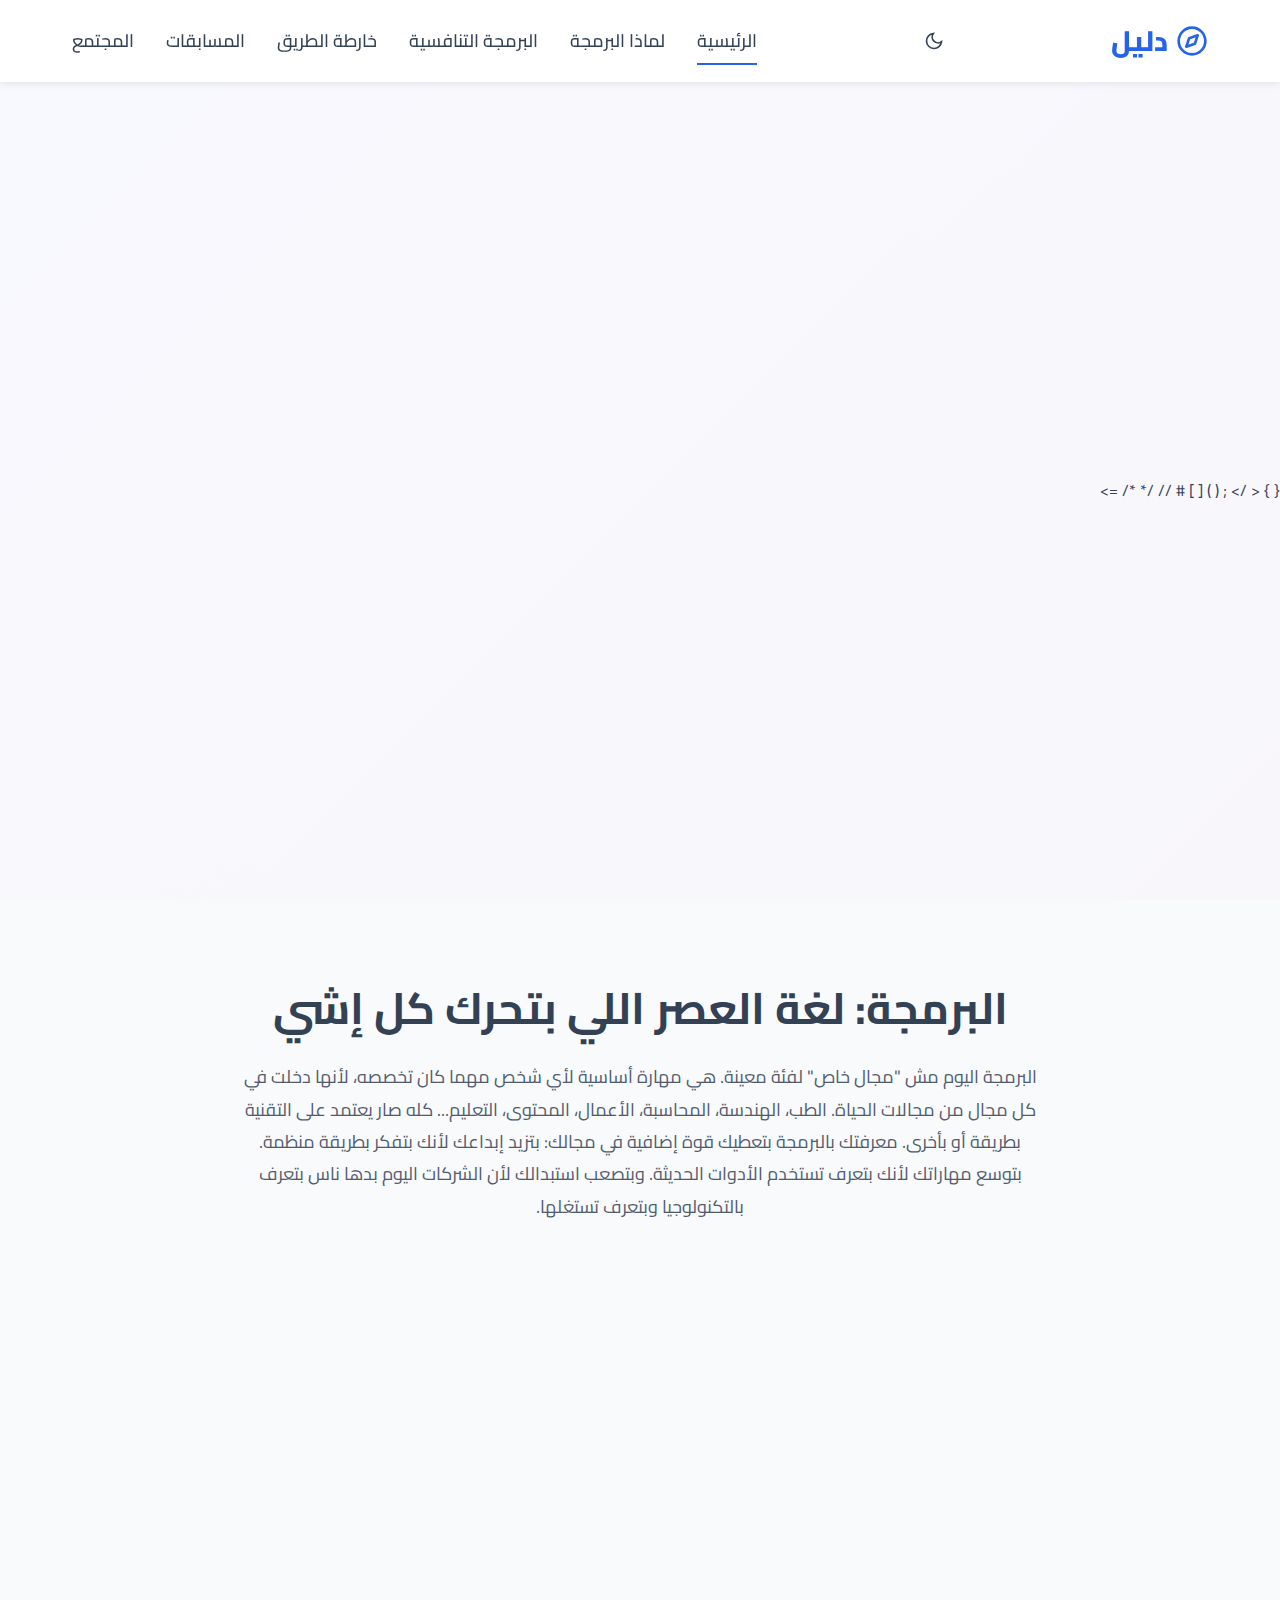
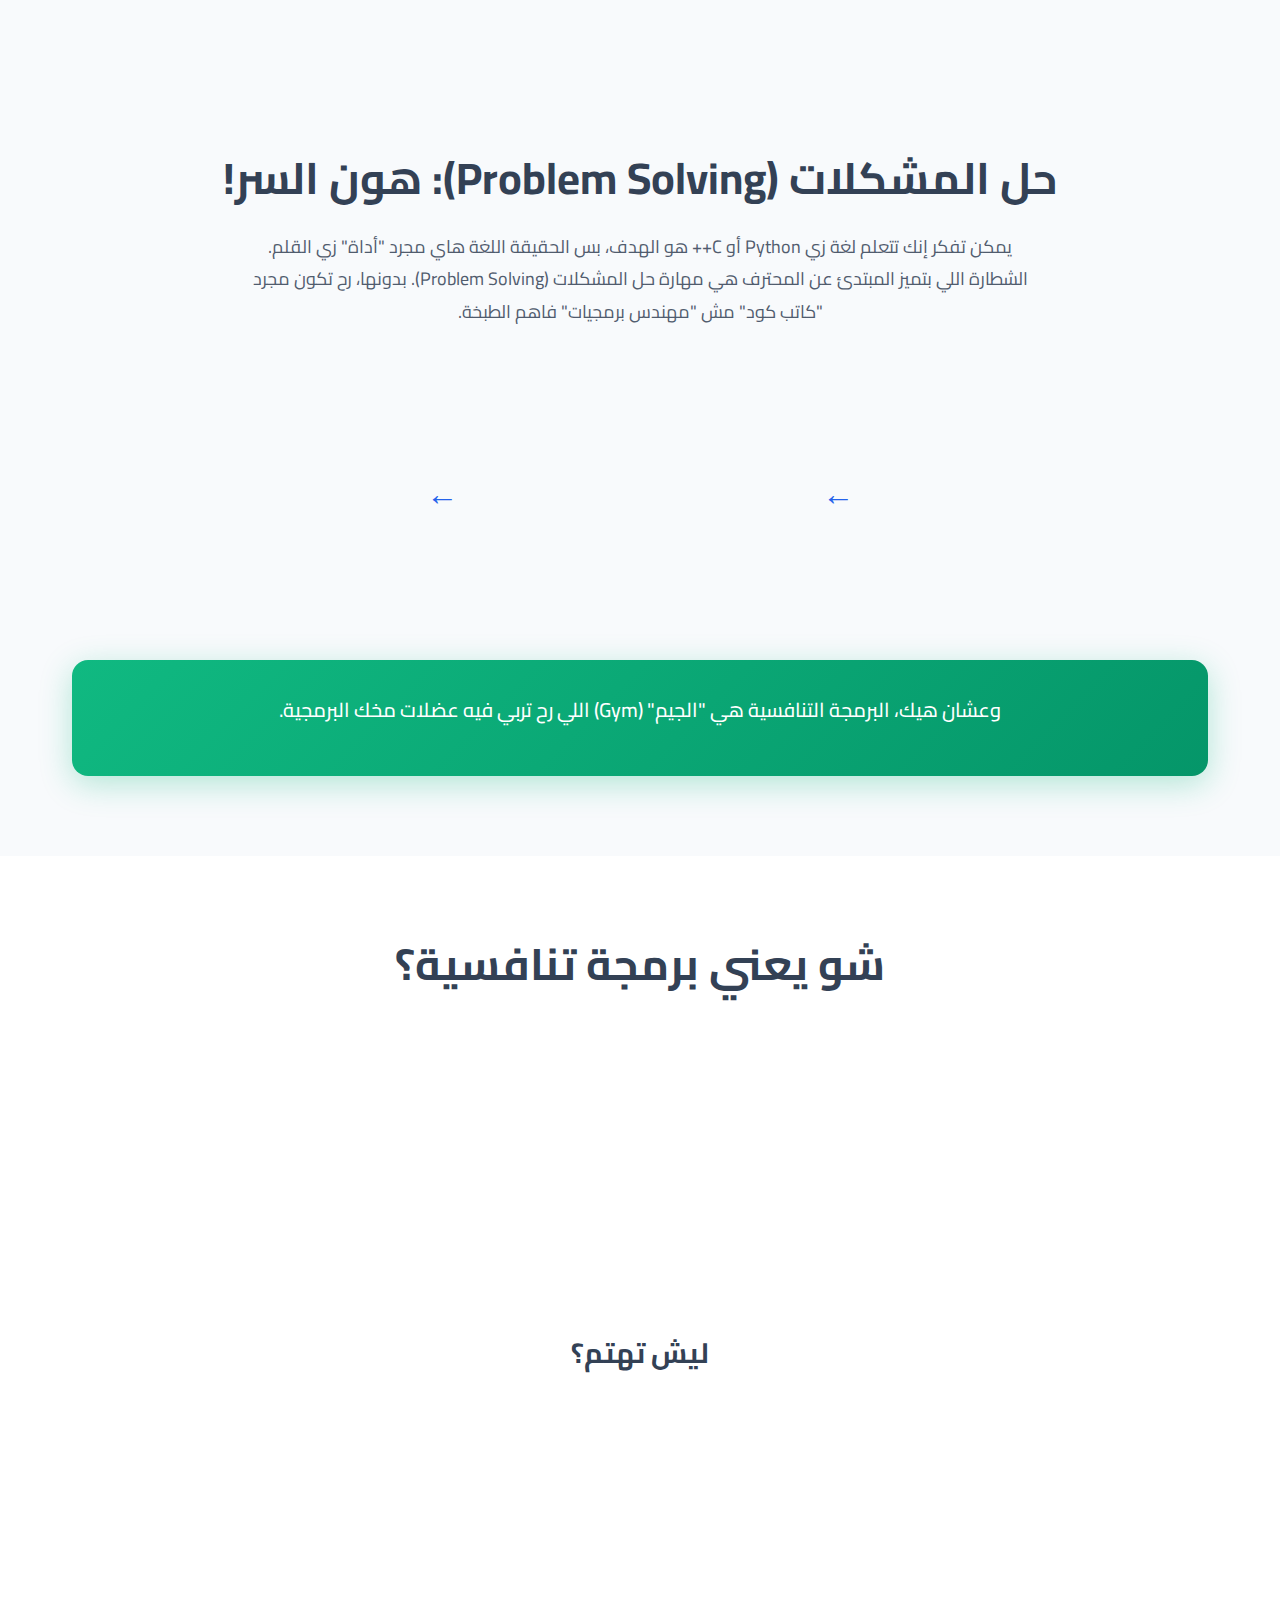
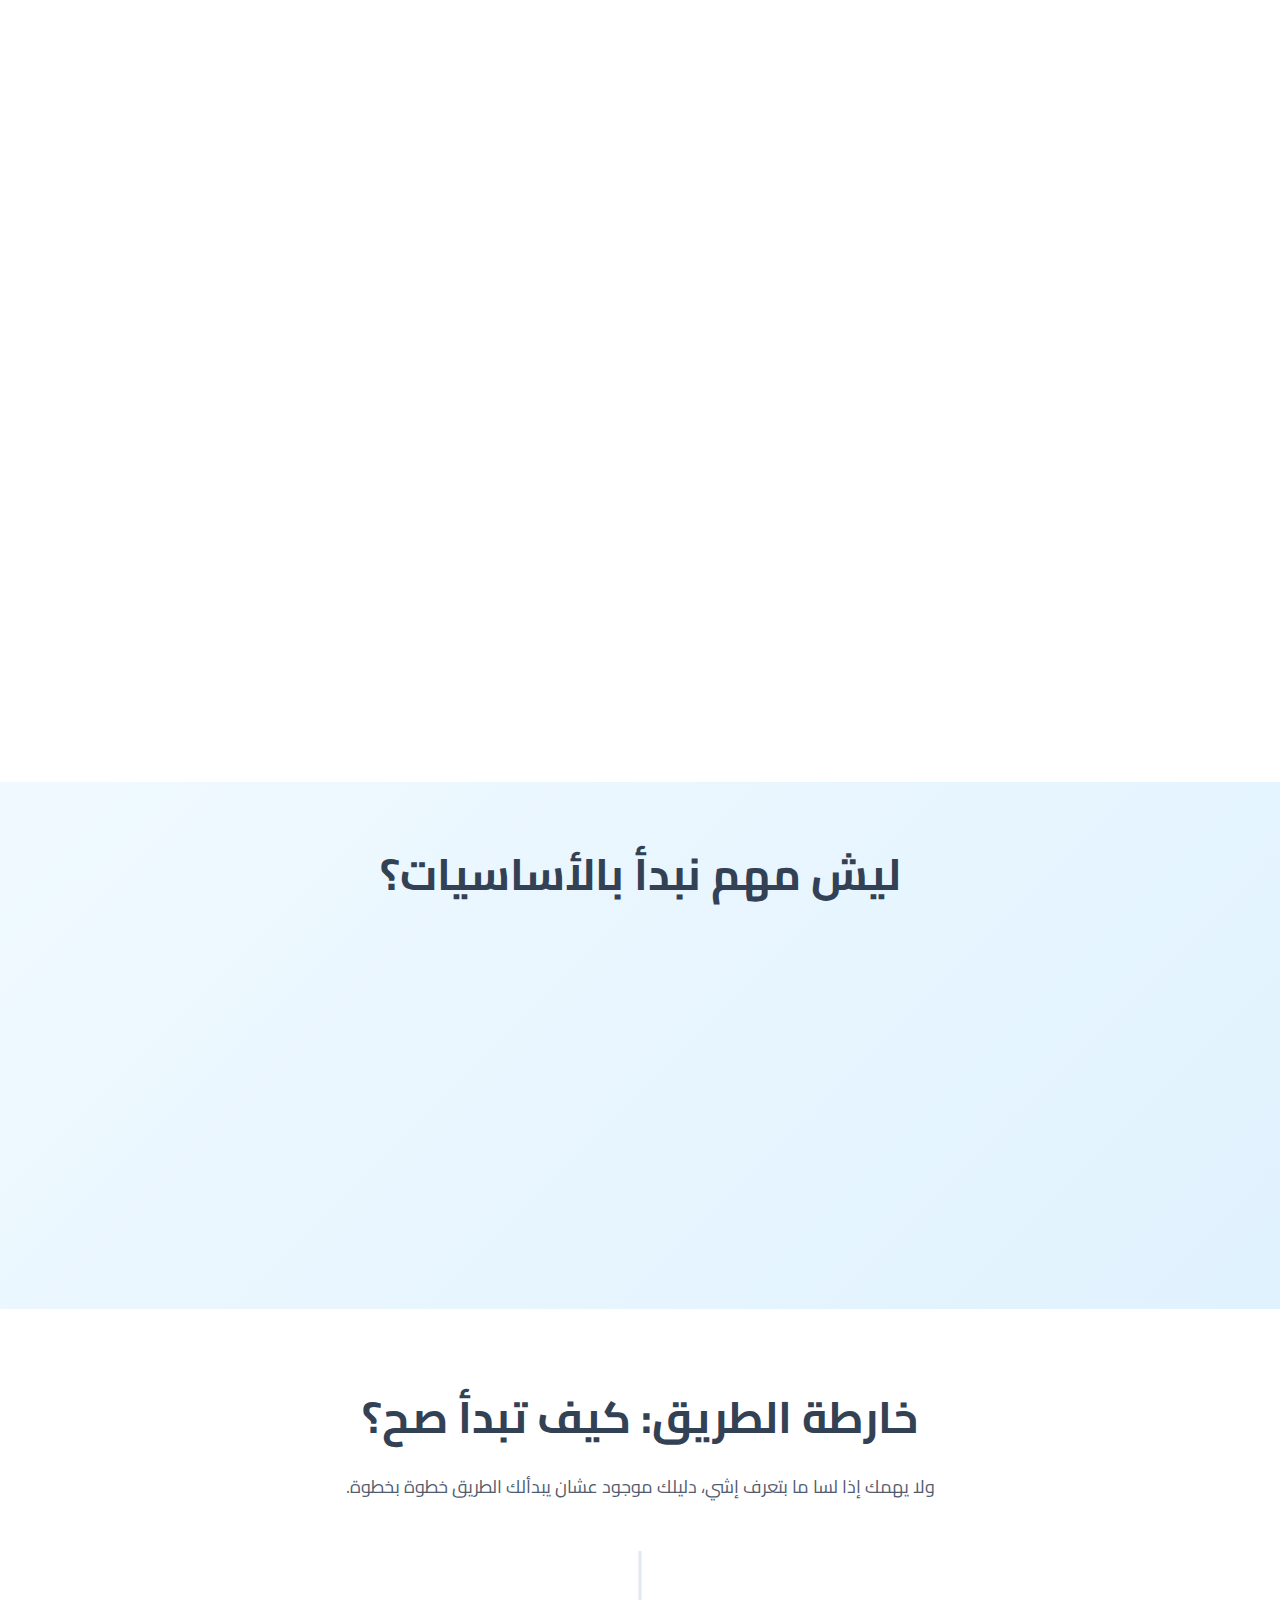
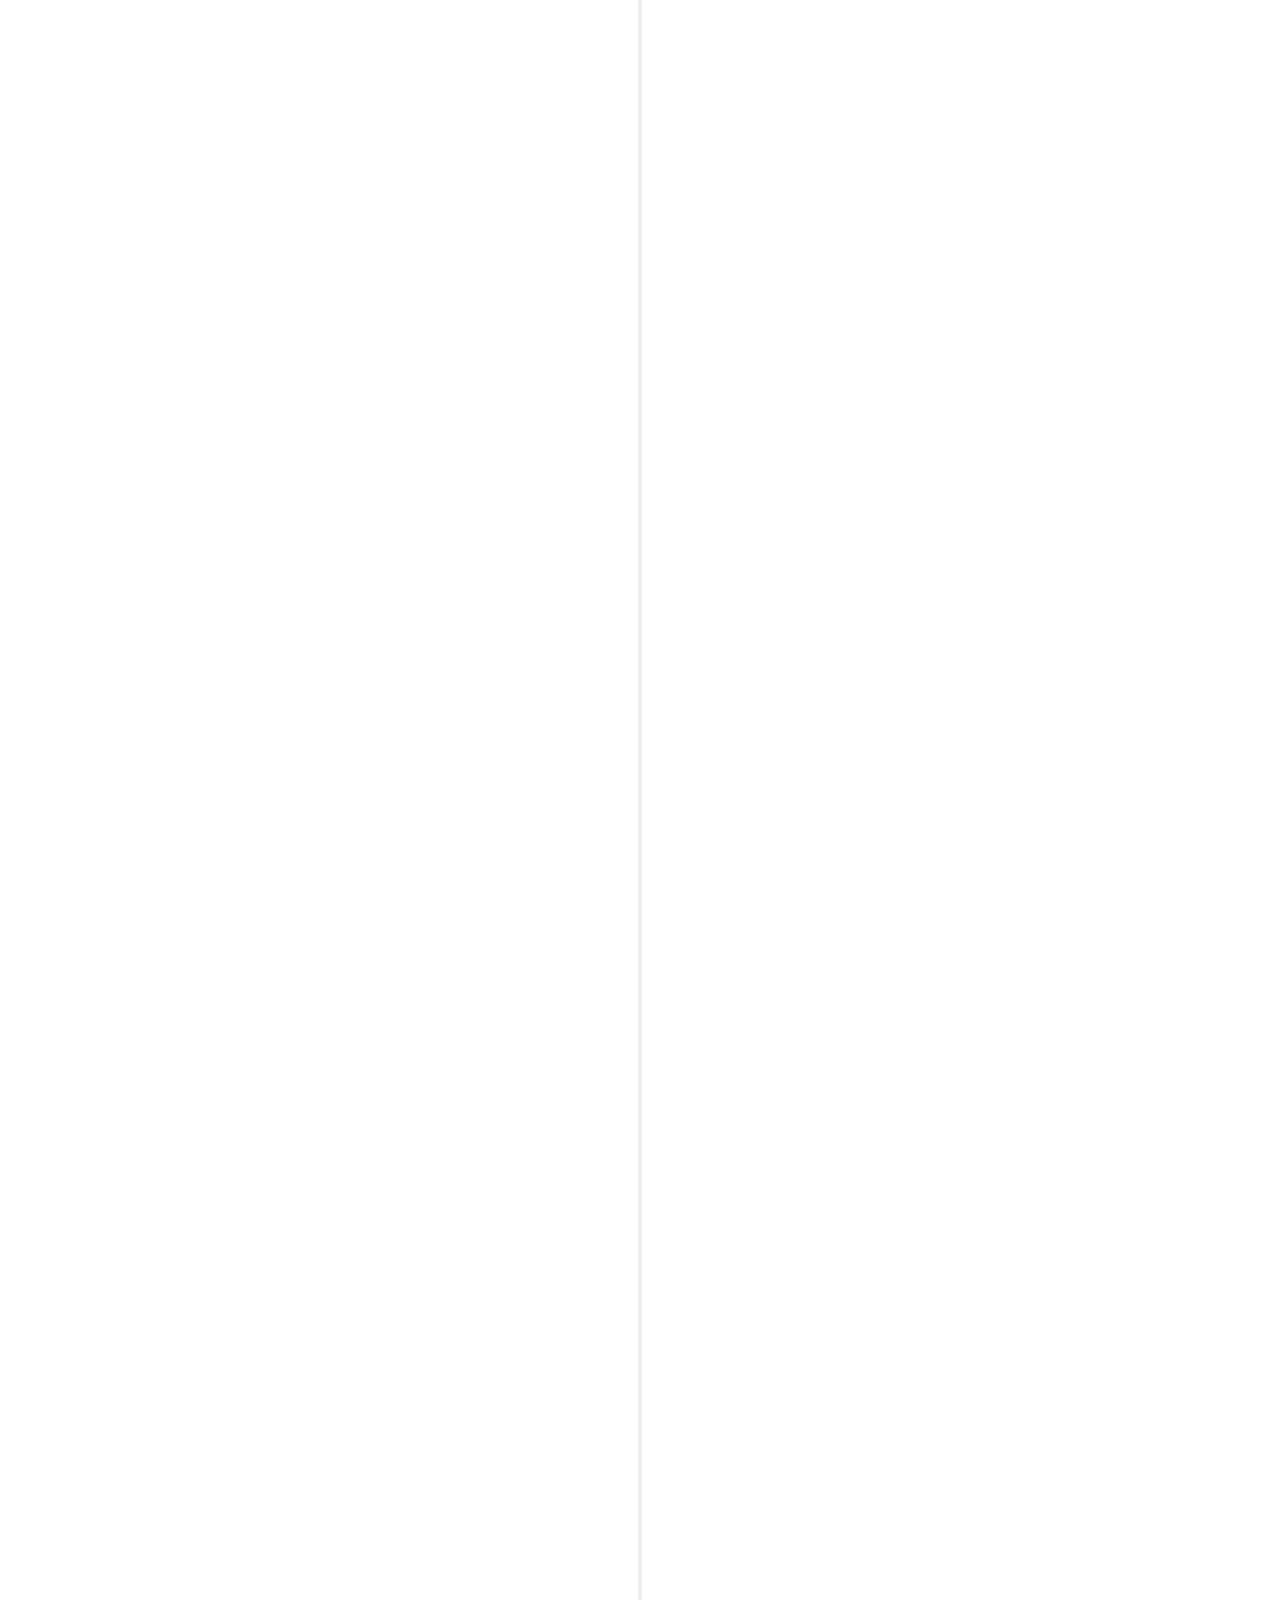
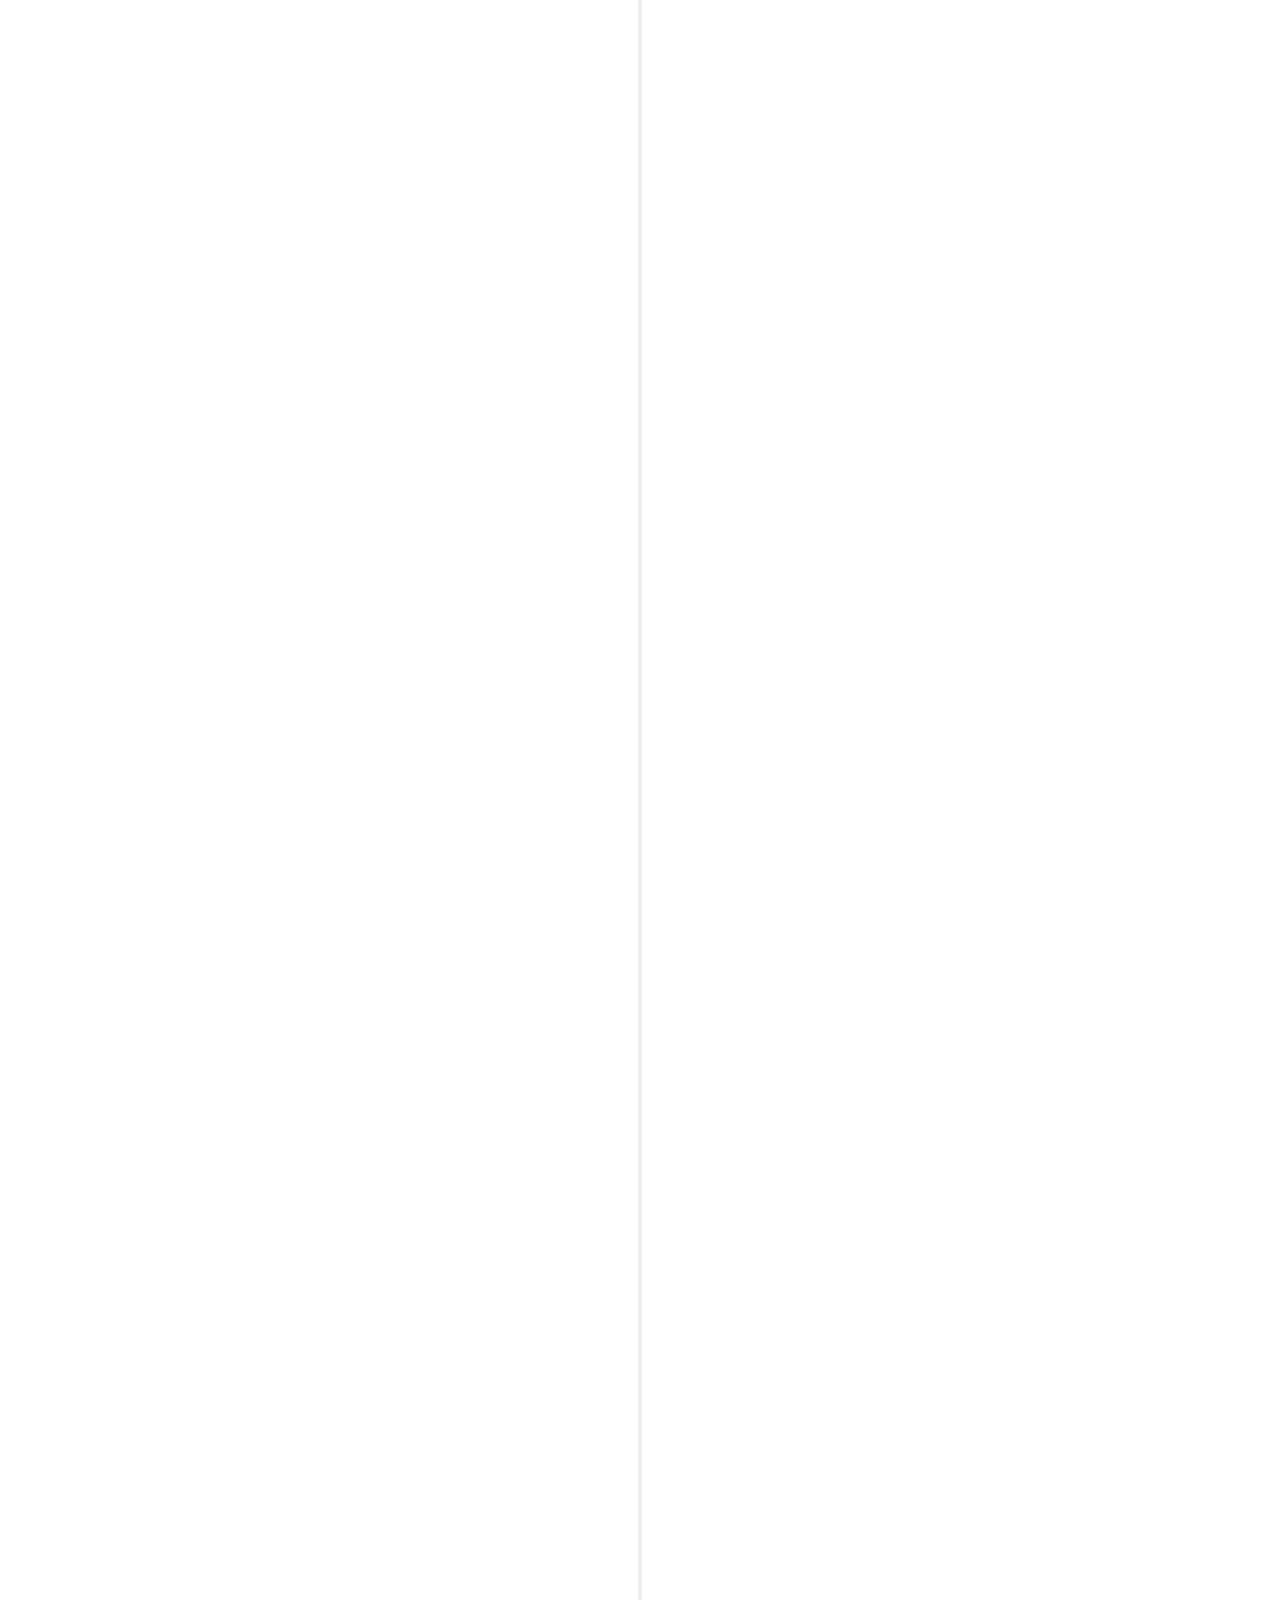
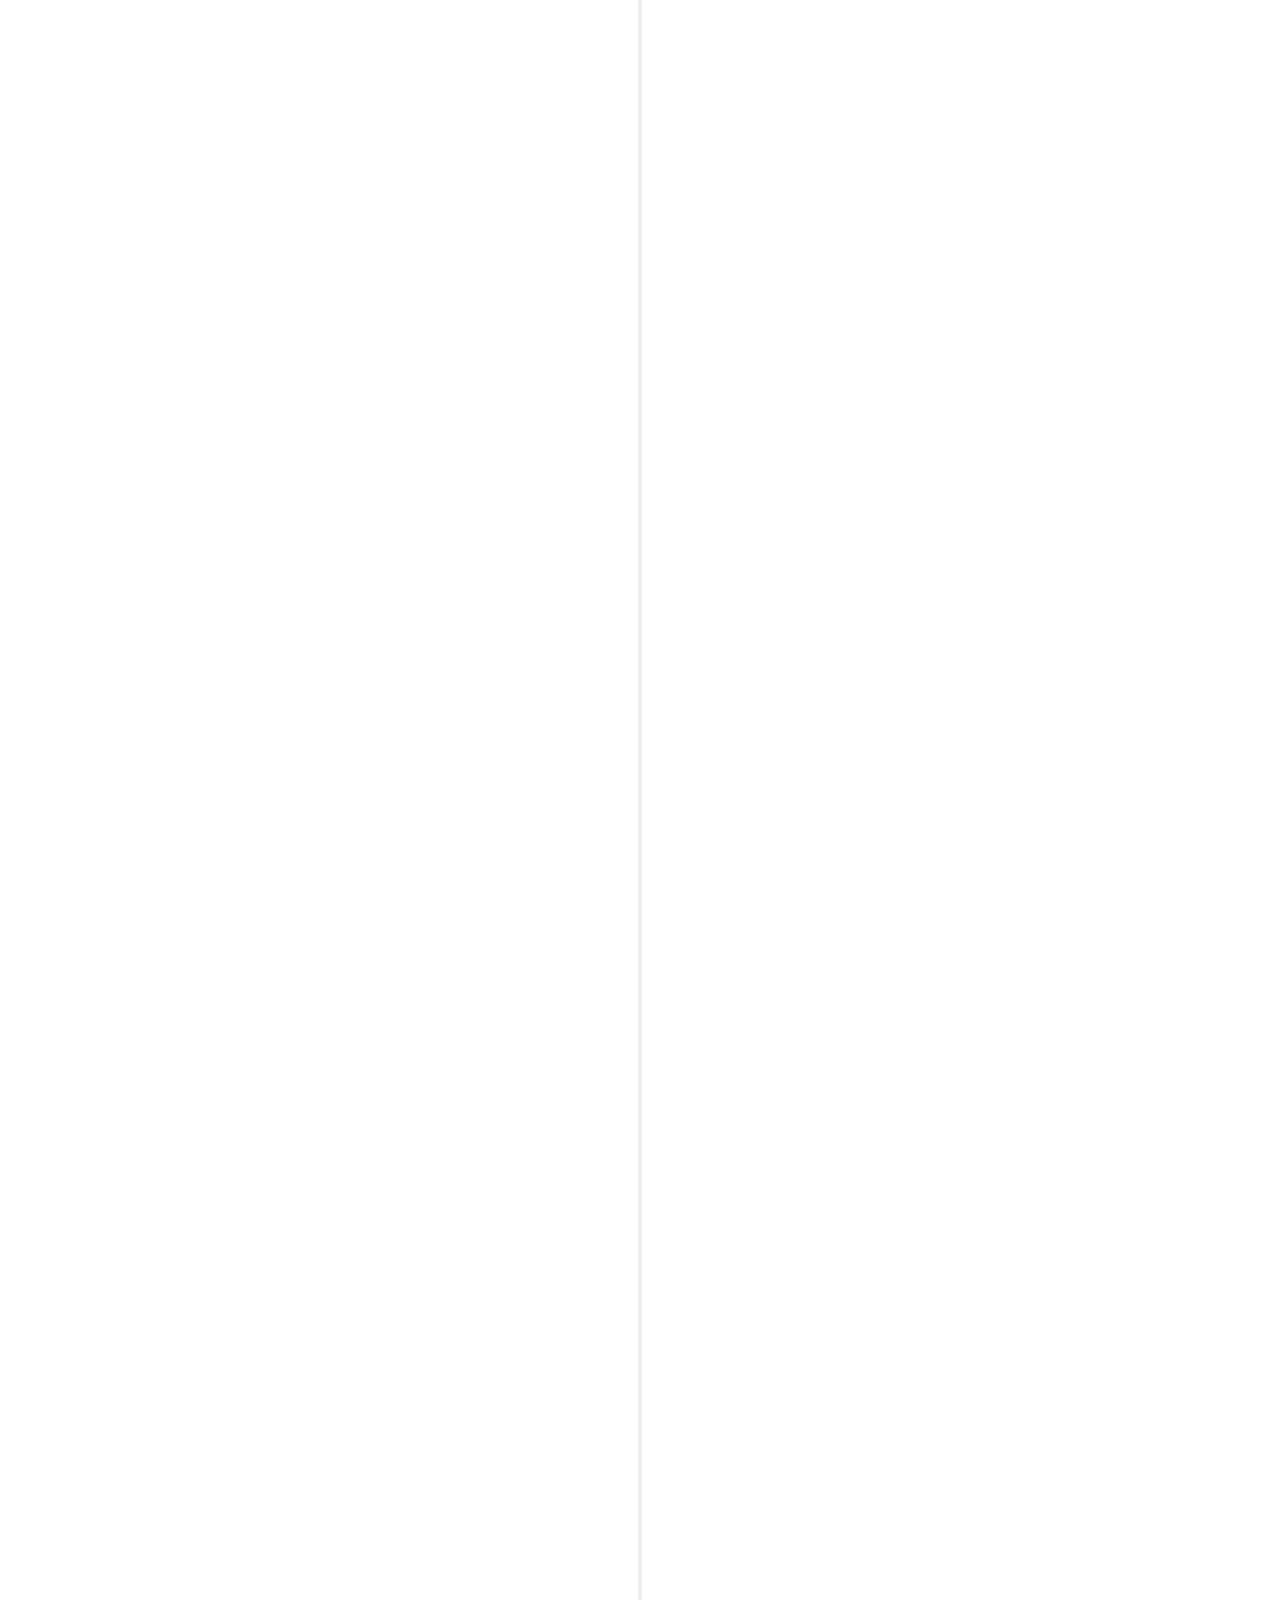
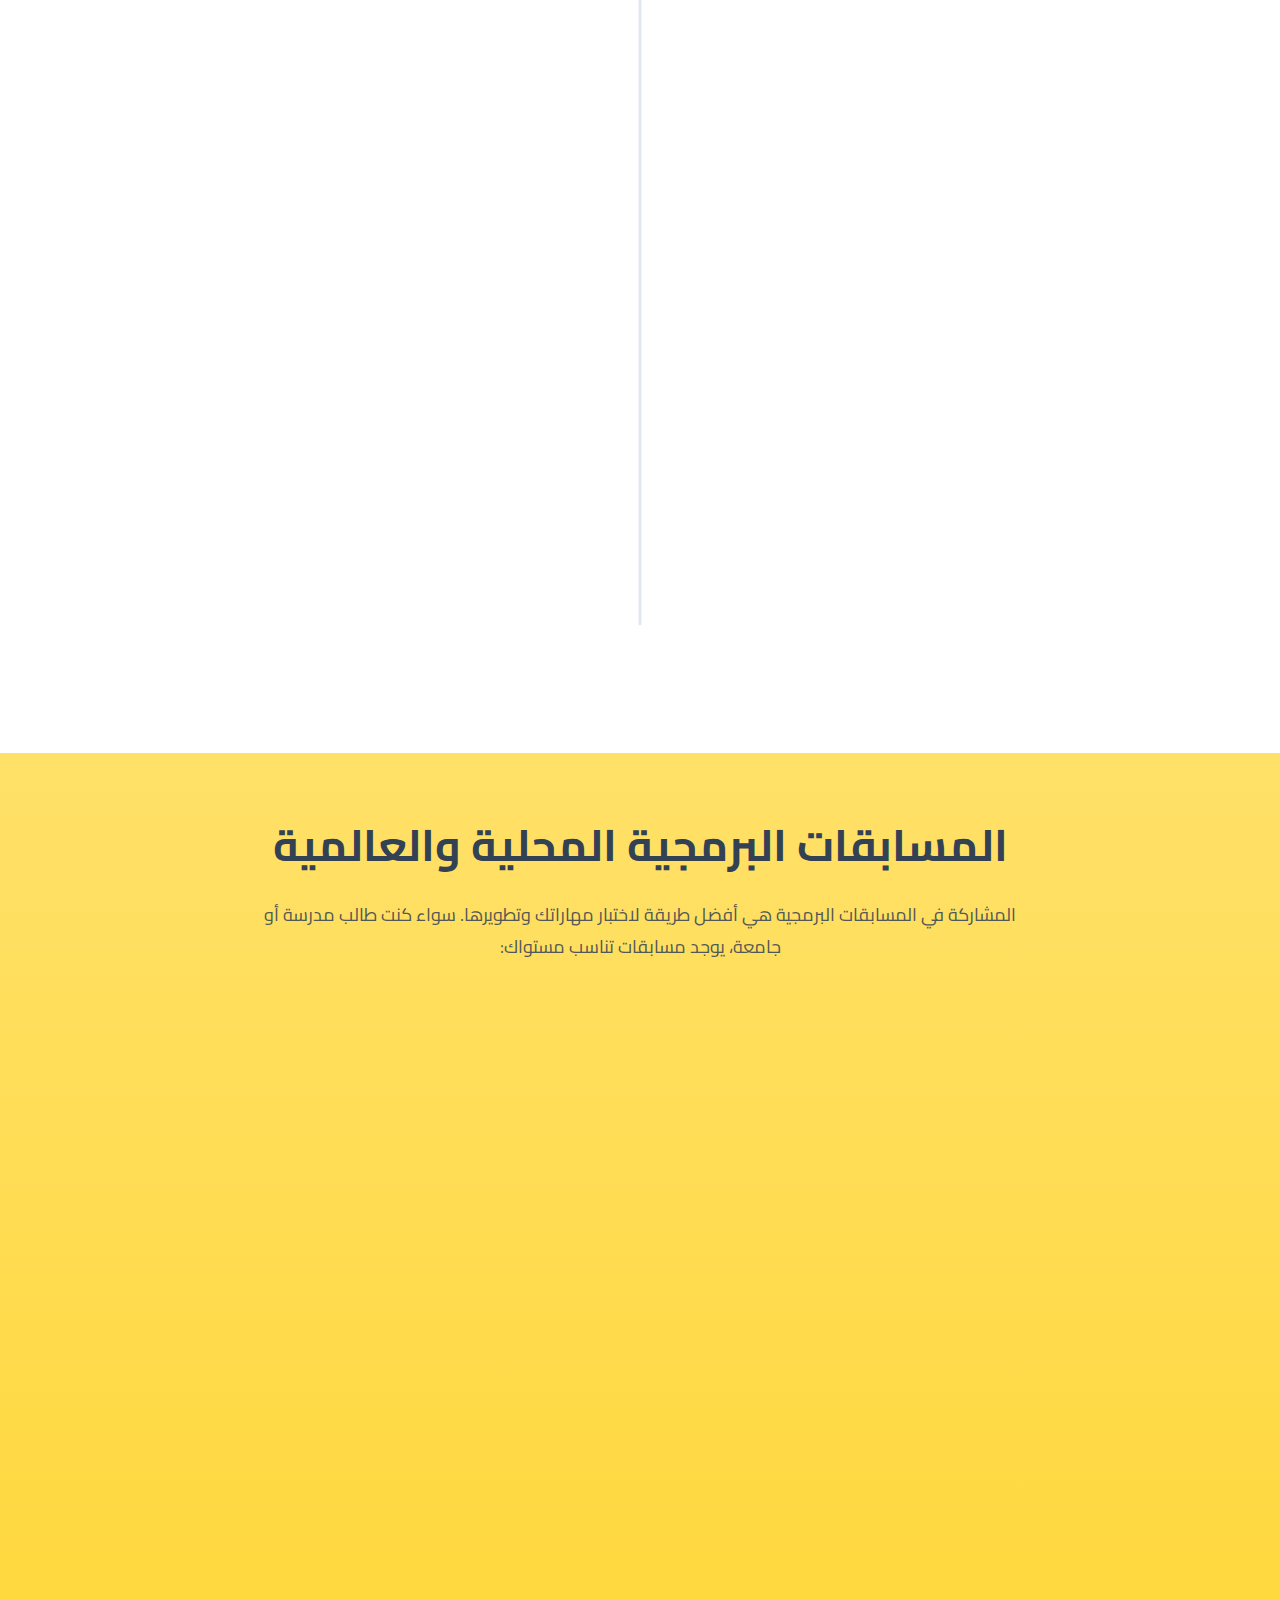
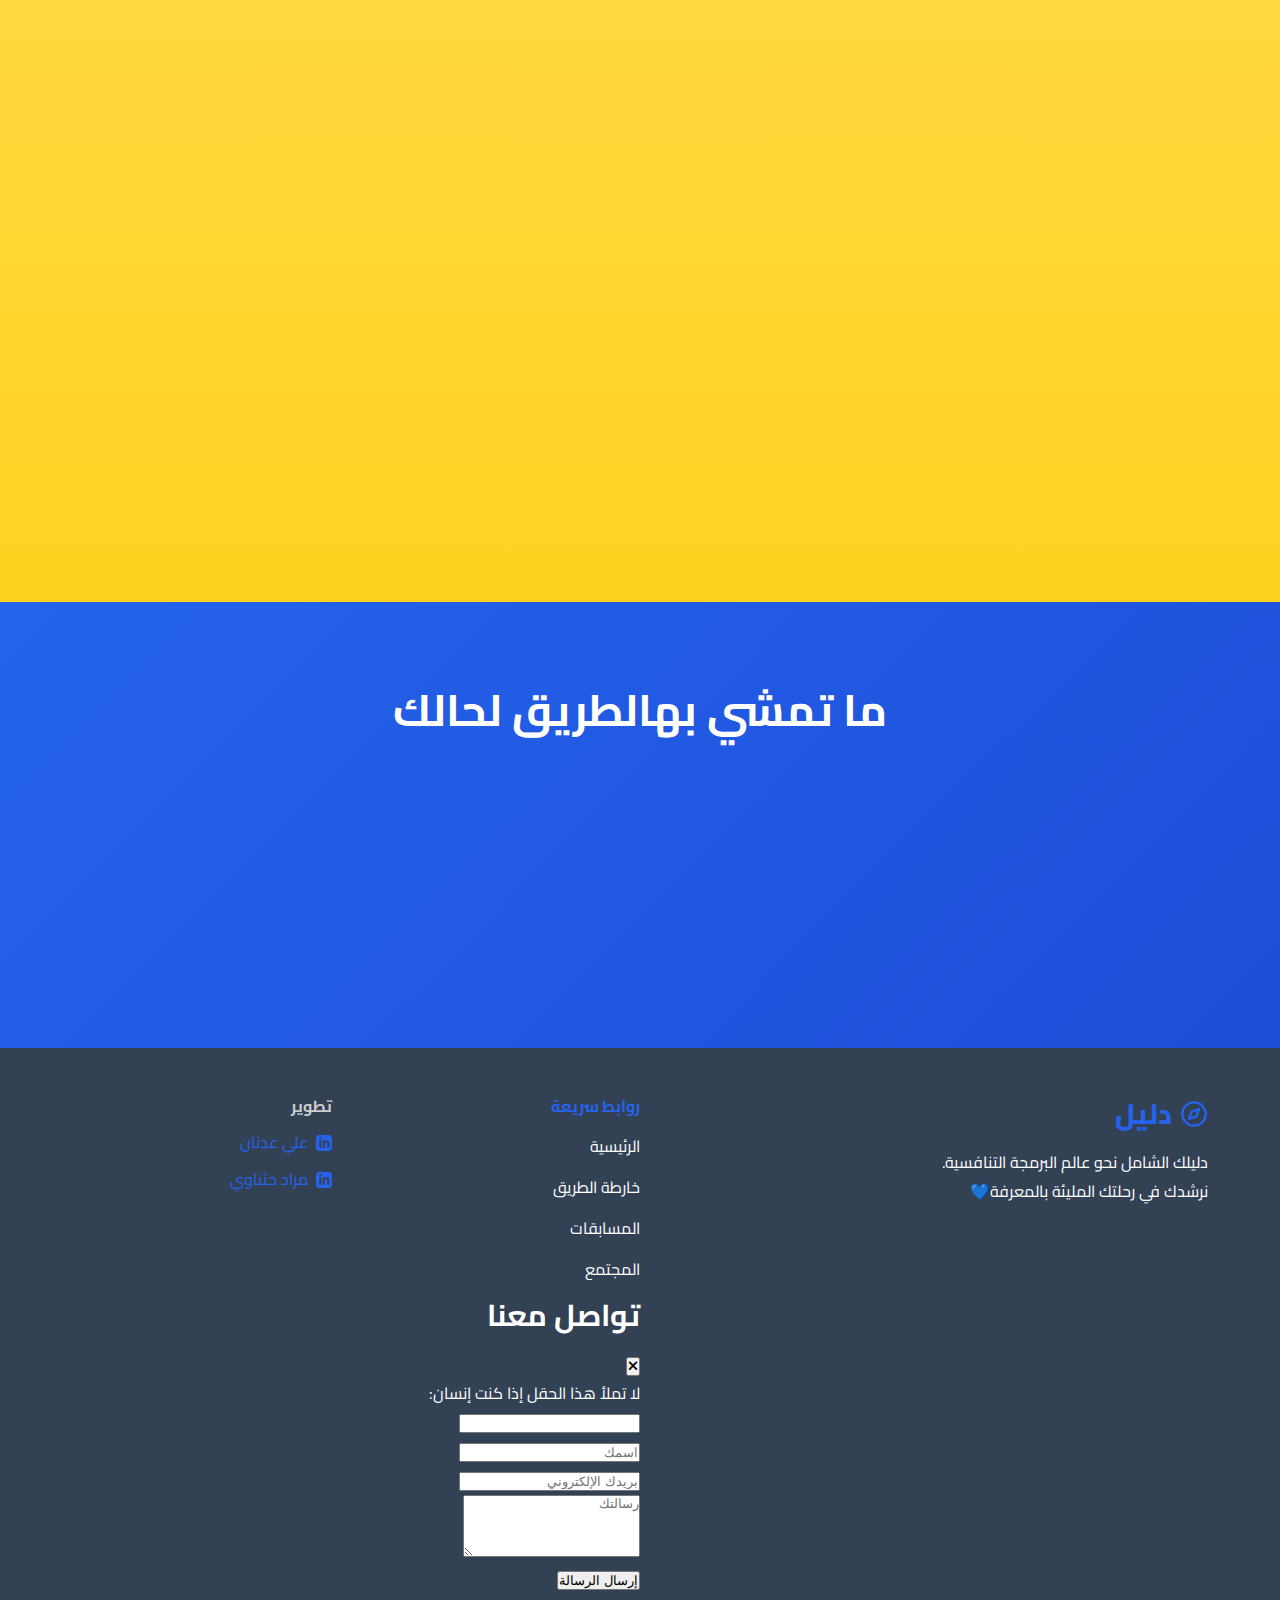
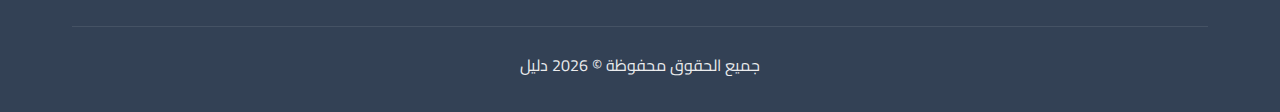
<file: index.html>
<!DOCTYPE html>
<html lang="ar" dir="rtl">
<head>
    <!-- Basic Meta Tags -->
    <meta charset="UTF-8">
    <meta name="viewport" content="width=device-width, initial-scale=1.0">
    <meta name="description" content="دليل - دليلك الشامل للبرمجة التنافسية من الصفر حتى الاحتراف. تعلم الخوارزميات، هياكل البيانات، وتقنيات حل المشكلات لتنمية التفكير المنطقي والتفوق في المسابقات البرمجية.">
    
    <!-- Title -->
    <title>دليل - البرمجة التنافسية</title>
    
    <!-- Keywords for SEO -->
    <meta name="keywords" content="البرمجة التنافسية, خوارزميات, هياكل بيانات, مسابقات برمجة, Codeforces, LeetCode, HackerRank, تعلم البرمجة, حل المشكلات, تنمية التفكير المنطقي, هندسة البرمجيات, تحسين الكود, تعلم التقنية, تطوير المهارات البرمجية, أسئلة المقابلات البرمجية, أمثلة برمجية, تعلم بالعربي, برمجة عربي">
    
    <!-- Author & Copyright -->
    <meta name="author" content="مراد حثناوي - Murad Hethnawi">
    <meta name="copyright" content="دليل - Dalil">
    <meta name="designer" content="علي عدنان - Ali Adnan">
    
    <!-- Robots & SEO -->
    <meta name="robots" content="index, follow, max-image-preview:large, max-snippet:-1, max-video-preview:-1">
    <meta name="googlebot" content="index, follow">
    <meta name="google" content="nositelinkssearchbox">
    <meta name="google" content="notranslate">
    
    <!-- Open Graph Meta Tags (Facebook, LinkedIn, WhatsApp) -->
    <meta property="og:title" content="دليل - البرمجة التنافسية: دليلك لاحتراف التفكير المنطقي والبرمجي">
    <meta property="og:description" content="تعلم البرمجة التنافسية من الصفر حتى الاحتراف. دليلك الشامل للخوارزميات، هياكل البيانات، وتقنيات حل المشكلات لتطوير مهاراتك البرمجية والتفوق في المسابقات.">
    <meta property="og:type" content="website">
    <meta property="og:url" content="https://dalil4cp.netlify.app/">
    <meta property="og:image" content="https://dalil4cp.netlify.app/assets/images/og-image.png">
    <meta property="og:image:width" content="1200">
    <meta property="og:image:height" content="630">
    <meta property="og:image:alt" content="دليل - البرمجة التنافسية">
    <meta property="og:site_name" content="دليل - Dalil">
    <meta property="og:locale" content="ar_SA">
    <meta property="og:locale:alternate" content="ar_AE">
    <meta property="og:locale:alternate" content="ar_EG">
    
    <!-- Apple & Mobile Meta Tags -->
    <meta name="apple-mobile-web-app-title" content="دليل">
    <meta name="apple-mobile-web-app-capable" content="yes">
    <meta name="apple-mobile-web-app-status-bar-style" content="black-translucent">
    <meta name="mobile-web-app-capable" content="yes">
    <meta name="theme-color" content="#2563EB">
    <meta name="msapplication-TileColor" content="#2563EB">
    <meta name="application-name" content="دليل">
    
    <!-- Alternate Languages (if you have multi-language) -->
    <link rel="alternate" hreflang="ar" href="https://dalil4cp.netlify.app/">
    <link rel="alternate" hreflang="en" href="https://dalil4cp.netlify.app/en">
    
    <!-- Preconnect for Performance -->
    <link rel="preconnect" href="https://fonts.googleapis.com">
    <link rel="preconnect" href="https://fonts.gstatic.com" crossorigin>
    <link rel="preconnect" href="https://cdnjs.cloudflare.com">
    
    <!-- Google Fonts - Cairo -->
    <link href="https://fonts.googleapis.com/css2?family=Cairo:wght@400;500;600;700;800;900&display=swap" rel="stylesheet">
    
    <!-- Favicon & App Icons -->
    <link rel="icon" href="assets/images/icon.png">
    <link rel="alternate icon" href="data:image/svg+xml,<svg xmlns='http://www.w3.org/2000/svg' width='48' height='48' viewBox='0 0 24 24' fill='none' stroke='%232563EB' stroke-width='2' stroke-linecap='round' stroke-linejoin='round'><circle cx='12' cy='12' r='10'/><polygon points='16.24 7.76 14.12 14.12 7.76 16.24 9.88 9.88 16.24 7.76'/></svg>">
    
    <!-- CSS Files -->
    <link rel="stylesheet" href="https://cdnjs.cloudflare.com/ajax/libs/font-awesome/6.4.0/css/all.min.css">
    <link rel="stylesheet" href="assets/css/main.css">
    <link rel="stylesheet" href="assets/css/components.css">
    <link rel="stylesheet" href="assets/css/animations.css">
    <link rel="stylesheet" href="assets/css/responsive.css">
</head>
<body>
    <!-- Navigation -->
    <nav class="navbar" id="navbar">
        <div class="nav-container">
            <div class="logo">
                <svg class="logo-icon" width="32" height="32" viewBox="0 0 24 24" fill="none" stroke="currentColor" stroke-width="2" stroke-linecap="round" stroke-linejoin="round">
                    <circle cx="12" cy="12" r="10"/>
                    <polygon points="16.24 7.76 14.12 14.12 7.76 16.24 9.88 9.88 16.24 7.76"/>
                </svg>
                <span>دليل</span>
            </div>
            <div class="nav-actions">
                <button class="theme-toggle" id="themeToggle" aria-label="تبديل الوضع الليلي">
                    <svg class="sun-icon" width="20" height="20" viewBox="0 0 24 24" fill="none" stroke="currentColor" stroke-width="2">
                        <circle cx="12" cy="12" r="5"/>
                        <line x1="12" y1="1" x2="12" y2="3"/>
                        <line x1="12" y1="21" x2="12" y2="23"/>
                        <line x1="4.22" y1="4.22" x2="5.64" y2="5.64"/>
                        <line x1="18.36" y1="18.36" x2="19.78" y2="19.78"/>
                        <line x1="1" y1="12" x2="3" y2="12"/>
                        <line x1="21" y1="12" x2="23" y2="12"/>
                        <line x1="4.22" y1="19.78" x2="5.64" y2="18.36"/>
                        <line x1="18.36" y1="5.64" x2="19.78" y2="4.22"/>
                    </svg>
                    <svg class="moon-icon" width="20" height="20" viewBox="0 0 24 24" fill="none" stroke="currentColor" stroke-width="2">
                        <path d="M21 12.79A9 9 0 1 1 11.21 3 7 7 0 0 0 21 12.79z"/>
                    </svg>
                </button>
                <button class="menu-toggle" id="menuToggle">
                    <span></span>
                    <span></span>
                    <span></span>
                </button>
            </div>
            <ul class="nav-links" id="navLinks">
                <li><a href="#hero" class="nav-link active">الرئيسية</a></li>
                <li><a href="#why" class="nav-link">لماذا البرمجة</a></li>
                <li><a href="#what" class="nav-link">البرمجة التنافسية</a></li>
                <li><a href="#roadmap" class="nav-link">خارطة الطريق</a></li>
                <li><a href="#competitions" class="nav-link">المسابقات</a></li>
                <li><a href="#community" class="nav-link">المجتمع</a></li>
                <!-- <li><a href="#contact" class="nav-link contact-trigger">تواصل معنا</a></li> -->
            </ul>
        </div>
    </nav>

    <!-- Hero Section -->
    <section id="hero" class="hero">
        <div class="hero-background"></div>

        <!-- Floating code elements -->
        <div class="floating-code">
            <span class="code-tag">{</span>
            <span class="code-tag">}</span>
            <span class="code-tag">< /></span>
            <span class="code-tag">;</span>
            <span class="code-tag">( )</span>
            <span class="code-tag">[ ]</span>
            <span class="code-tag">#</span>
            <span class="code-tag">//</span>
            <span class="code-tag">/* */</span>
            <span class="code-tag">=></span>
        </div>

        <div class="container hero-content">
            <h1 class="hero-title fade-in-up">دليل - البرمجة التنافسية</h1>
            <h2 class="hero-subtitle fade-in-up delay-1">غير طريقة تفكيرك بإرشاد كامل من الصفر حتى الوصول لهدفك.</h2>
            <button class="cta-button primary fade-in-up delay-3" onclick="window.location.href='#roadmap'">بلّش رحلتك هسا</button>
        </div>
    </section>

    <!-- Why Section -->
    <section id="why" class="section why-section">
        <div class="container">
            <h2 class="section-title">البرمجة: لغة العصر اللي بتحرك كل إشي</h2>
            <p class="section-intro">البرمجة اليوم مش "مجال خاص" لفئة معينة. هي مهارة أساسية لأي شخص مهما كان تخصصه، لأنها دخلت في كل مجال من مجالات الحياة. الطب، الهندسة، المحاسبة، الأعمال، المحتوى، التعليم... كله صار يعتمد على التقنية بطريقة أو بأخرى. معرفتك بالبرمجة بتعطيك قوة إضافية في مجالك: بتزيد إبداعك لأنك بتفكر بطريقة منظمة. بتوسع مهاراتك لأنك بتعرف تستخدم الأدوات الحديثة. وبتصعب استبدالك لأن الشركات اليوم بدها ناس بتعرف بالتكنولوجيا وبتعرف تستغلها.</p>
            
            <div class="cards-grid">
                <div class="card animate-on-scroll">
                    <div class="card-icon" style="background: linear-gradient(135deg, #667eea 0%, #764ba2 100%);">
                        <svg width="32" height="32" viewBox="0 0 24 24" fill="none" stroke="currentColor" stroke-width="2">
                            <polyline points="16 18 22 12 16 6"></polyline>
                            <polyline points="8 6 2 12 8 18"></polyline>
                        </svg>
                    </div>
                    <h3 class="card-title">تطوير الويب</h3>
                    <p class="card-text">المواقع والتطبيقات اللي بتفتحها كل يوم، كلها مبنية بأسطر كود.</p>
                </div>

                <div class="card animate-on-scroll">
                    <div class="card-icon" style="background: linear-gradient(135deg, #f093fb 0%, #f5576c 100%);">
                        <svg width="32" height="32" viewBox="0 0 24 24" fill="none" stroke="currentColor" stroke-width="2">
                            <rect x="5" y="2" width="14" height="20" rx="2" ry="2"></rect>
                            <line x1="12" y1="18" x2="12.01" y2="18"></line>
                        </svg>
                    </div>
                    <h3 class="card-title">تطبيقات الهواتف</h3>
                    <p class="card-text">الأندرويد والـ iOS.. كيف فكرة براسك ممكن تصير تطبيق بإيد الملايين.</p>
                </div>

                <div class="card animate-on-scroll">
                    <div class="card-icon" style="background: linear-gradient(135deg, #4facfe 0%, #00f2fe 100%);">
                        <svg width="32" height="32" viewBox="0 0 24 24" fill="none" stroke="currentColor" stroke-width="2">
                            <path d="M21 16V8a2 2 0 0 0-1-1.73l-7-4a2 2 0 0 0-2 0l-7 4A2 2 0 0 0 3 8v8a2 2 0 0 0 1 1.73l7 4a2 2 0 0 0 2 0l7-4A2 2 0 0 0 21 16z"></path>
                            <polyline points="3.27 6.96 12 12.01 20.73 6.96"></polyline>
                            <line x1="12" y1="22.08" x2="12" y2="12"></line>
                        </svg>
                    </div>
                    <h3 class="card-title">الذكاء الاصطناعي</h3>
                    <p class="card-text">كيف تعلم الآلة تفكر، تحلل البيانات، وتتوقع شو رح يصير بالمستقبل.</p>
                </div>

                <div class="card animate-on-scroll">
                    <div class="card-icon" style="background: linear-gradient(135deg, #fa709a 0%, #fee140 100%);">
                        <svg width="32" height="32" viewBox="0 0 24 24" fill="none" stroke="currentColor" stroke-width="2">
                            <circle cx="12" cy="12" r="10"></circle>
                            <line x1="2" y1="12" x2="22" y2="12"></line>
                            <path d="M12 2a15.3 15.3 0 0 1 4 10 15.3 15.3 0 0 1-4 10 15.3 15.3 0 0 1-4-10 15.3 15.3 0 0 1 4-10z"></path>
                        </svg>
                    </div>
                    <h3 class="card-title">في كل المجالات</h3>
                    <p class="card-text">حتى الدكاترة والمهندسين والمحاسبين بيحتاجوها عشان يسهلوا شغلهم ويحلوا مشاكلهم المعقدة.</p>
                </div>
            </div>
        </div>
    </section>

    <!-- Core Concept Section -->
    <section id="core" class="section core-section">
        <div class="container">
            <h2 class="section-title">حل المشكلات (Problem Solving): هون السر!</h2>
            <p class="section-text">يمكن تفكر إنك تتعلم لغة زي Python أو C++ هو الهدف، بس الحقيقة اللغة هاي مجرد "أداة" زي القلم. الشطارة اللي بتميز المبتدئ عن المحترف هي مهارة حل المشكلات (Problem Solving). بدونها، رح تكون مجرد "كاتب كود" مش "مهندس برمجيات" فاهم الطبخة.</p>
            
            <div class="process-steps">
                <div class="process-step animate-on-scroll">
                    <div class="step-number">1</div>
                    <h3 class="step-title">تفكيك المشكلة</h3>
                    <p class="step-text">كيف تقسم المشكلة الكبيرة لأجزاء صغيرة تقدر عليها.</p>
                </div>
                <div class="process-arrow">←</div>
                <div class="process-step animate-on-scroll">
                    <div class="step-number">2</div>
                    <h3 class="step-title">بناء الخوارزمية</h3>
                    <p class="step-text">ترسم "خطة" الحل بمخك أو على ورقة قبل ما تكتب ولا حرف كود.</p>
                </div>
                <div class="process-arrow">←</div>
                <div class="process-step animate-on-scroll">
                    <div class="step-number">3</div>
                    <h3 class="step-title">تحويل الحل لكود</h3>
                    <p class="step-text">تترجم هالخطة للغة يفهمها الكمبيوتر.</p>
                </div>
            </div>

            <div class="bridge-text">
                <p>وعشان هيك، البرمجة التنافسية هي "الجيم" (Gym) اللي رح تربي فيه عضلات مخك البرمجية.</p>
            </div>
        </div>
    </section>

    <!-- What is CP Section -->
    <section id="what" class="section what-section">
        <div class="container">
            <h2 class="section-title">شو يعني برمجة تنافسية؟</h2>
            
            <div class="definition-box animate-on-scroll">
                <div class="definition-icon">🏆</div>
                <p class="definition-text">رياضة ذهنية.. مبرمجين بتنافسوا مين يحل مشاكل برمجية معقدة بوقت محدد وشروط معينة.</p>
            </div>

            <h3 class="subsection-title">ليش تهتم؟</h3>
            
            <div class="benefits-grid">
                <div class="benefit-card animate-on-scroll">
                    <div class="benefit-icon">🎓</div>
                    <h4>تميز أكاديمي وفرص جامعية أقوى</h4>
                    <p>الخوارزميات بتعملك ميزة تنافسية داخل الجامعة وخارجها. مهارات حل المشكلات مطلوبة في كل تخصّصات STEM، ومع الوقت بتفتح لك الباب للمشاركة في مسابقات مثل ICPC، Google Hash Code، والتي كثير طلاب حصلوا بسببها على منح دراسية وفرص بحثية.</p>
                </div>
                <div class="benefit-card animate-on-scroll">
                    <div class="benefit-icon">💼</div>
                    <h4>طريقك للأعمال والشركات العالمية</h4>
                    <p>شركات مثل Microsoft، Amazon، Meta، Google، ما بتسألك فقط عن لغات برمجة. هي بدها تقيس قدرتك على التفكير المنطقي، والتحميل، والخروج بحل مثالي تحت الضغط وهذا كله يتم من خلال أسئلة Solving Problem. كل ما كانت مهاراتك في الخوارزميات أقوى، بتريد فرصك تتخطّى المقابلات التنفيذية وتدخل شركات FAANG أو أي شركة عالمية قوية.</p>
                </div>
                <div class="benefit-card animate-on-scroll">
                    <div class="benefit-icon">⚡</div>
                    <h4>تعزيز الذكاء العملي وسرعة الفهم</h4>
                    <p>حل المشكلات هو مدرسة تفكير بتخليك: أسرع في التعاطي مع الأنماط، أقدر على تحليل أي مشكلة، عندك تفكير منظم ومتسلسل وبتحل أي مشكلة بخطوات واضحة بدل العشوائية. بمعنى: بتطور طريقة التفكير نفسها، مش بس مهارة البرمجة.</p>
                </div>
                <div class="benefit-card animate-on-scroll">
                    <div class="benefit-icon">✅</div>
                    <h4>كود أنظف، حلول أدق، وتفكير احترافي</h4>
                    <p>مهارات الخوارزميات بتخليك تكتب كود: أسرع، أنظف، أقل أخطاء، أسهل للصيانة (Optimization) وبيعالج المشكلة بأفضل طريقة ممكنة. هذا النوع من التفكير هو اللي ييميز المبرمج المحترف عن أي شخص "يعرف يكتب كود".</p>
                </div>
                <div class="benefit-card animate-on-scroll">
                    <div class="benefit-icon">🌍</div>
                    <h4>مهارات مطلوبة في كل التخصصات</h4>
                    <p>سواء كنت مهتم بالذكاء الاصطناعي، الأمن السيبراني، الروبوتات، تطوير الألعاب، تحليل البيانات، أو حتى التجارة الإلكترونية–كلها مبنية على خوارزميات. مع التحول الرقمي، أي شخص عنده هذه المهارة أكيد عنده مستقبل أقوى وفرص أكبر، لأنه فاهم كيف التكنولوجيا بتشتغل.</p>
                </div>
                <div class="benefit-card animate-on-scroll">
                    <div class="benefit-icon">💡</div>
                    <h4>تقوية التفكير والإبداع وحل المشاكل الحياتية</h4>
                    <p>الجميل في هذه المهارة إنها ما بتعلمك "تحفظ"، بل بتعلمك "تفكر". بتصير تلافي حلول مبتكرة، تربط الأشياء ببعضها بسرعة، تفكر بخطوات منهجية. يعني مهارة بتفيدك في الدراسة، والشغل، وحتى الحياة اليومية.</p>
                </div>
            </div>
        </div>
    </section>

    <!-- Why Start with Basics Section -->
    <section id="basics" class="section basics-section">
        <div class="container">
            <h2 class="section-title">ليش مهم نبدأ بالأساسيات؟</h2>
            <div class="basics-content animate-on-scroll">
                <p class="basics-text">المسار اللي إحنا بنمشيك فيه مش "حل سحري" ولا shortcut. هو عبارة عن خطوات مدروسة بتعطيك أساس قوي بالبرمجة... أساس بخليك تتوسع وتبرع بالمجال اللي بتحبه، سواء كان: الذكاء الاصطناعي، تطوير الويب، الأمن السيبراني، علم البيانات، أو حتى مجال مش تقني بالأصل. لأن اللي بمتلك أساس صح... بقدر يبدع بأي فرع بختاره.</p>
                
                <div class="conclusion-box">
                    <h3>الخلاصة</h3>
                    <p>البرمجة مش هدف بحد ذاتها، هي "أداة". أداة بتخليك تفكر أحسن، تحل مشاكل أسرع، وتبتكر حلول ما حد فكر فيها. وكل خطوة بتتعلمها هون بتكون جزء من الأساس اللي راح يفتح لك باب للتخصص اللي بتحبه....</p>
                </div>
            </div>
        </div>
    </section>

    <!-- Roadmap Section -->
    <section id="roadmap" class="section roadmap-section">
        <div class="container">
            <h2 class="section-title">خارطة الطريق: كيف تبدأ صح؟</h2>
            <p class="section-intro">ولا يهمك إذا لسا ما بتعرف إشي، دليلك موجود عشان يبدألك الطريق خطوة بخطوة.</p>

            <div class="roadmap-timeline">
                <!-- Step 1 -->
                <div class="roadmap-item animate-on-scroll">
                    <div class="roadmap-marker">1</div>
                    <div class="roadmap-content">
                        <h3 class="roadmap-title">اختار لغتك بناء على اهتماماتك</h3>
                        <p class="roadmap-text">ما تضيع وقتك بالحيرة! الأهم هو طريقة تفكيرك مش اللغة.</p>
                        
                        <div class="language-options">
                            <div class="language-card">
                                <h4>++C (الخيار الأقوى)</h4>
                                <p>هاي "الملكة" بهالمجال. سريعة كثير وفيها مكتبات تحتوي على أدوات مساعدة بتريحك بالمسابقات، ومفيدة أيضا في مجالات مثل تطوير الألعاب وتصميم الروبوتات.</p>
                            </div>
                            <div class="language-card">
                                <h4>Python</h4>
                                <p>سهلة وممتازة للمبتدئين، بس مرات بتكون بطيئة شوي بالمسائل الثقيلة، ولكنها خيار المبتدئين الأنسب لأنها الأقرب للغة البشر، وهي أساس بناء نماذج الذكاء الاصطناعي وتدخل في مجالات عديدة مثل تحليل البيانات.</p>
                            </div>
                            <div class="language-card">
                                <h4>Java</h4>
                                <p>خيار قوي ومتوازن ومطلوب بالسوق (شبيه بـ++C).</p>
                            </div>
                            <div style="margin-top: 1rem;">
                                <h4>هاي شوية مصادر ممكن تتعلم منها اللغات الي ذكرناها فوق وبتقدر تشوف الأنسب إلك وتبلش فيها ☄</h4>
                                <div class="platform-links">
                                    <a href="https://www.youtube.com/playlist?list=PLDoPjvoNmBAwy-rS6WKudwVeb_x63EzgS" target="_blank" class="platform-link external-link">قائمة فيديوهات للزيرو في أساسيات ++C</a>
                                    <a href="https://www.youtube.com/playlist?list=PLDoPjvoNmBAyE_gei5d18qkfIe-Z8mocs" target="_blank" class="platform-link external-link">قائمة فيديوهات للزيرو في أساسيات Python</a>
                                    <a href="https://www.w3schools.com" target="_blank" class="platform-link external-link">موقع W3Schools، من أشهر المواقع الي بتحتوي على أغلب اللغات الموجودة في عالم البرمجة، اختار اللغة المناسبة وابدأ فيها!</a>
                                </div>
                            </div>
                        </div>
                    </div>
                </div>

                <!-- Step 2 -->
                <div class="roadmap-item animate-on-scroll">
                    <div class="roadmap-marker">2</div>
                    <div class="roadmap-content">
                        <h3 class="roadmap-title">زبّط أساسياتك</h3>
                        <p class="roadmap-text">قبل ما تفوت بالغميق، لازم تتقن أدواتك بالأول. تعلم هالشغلات منيح:</p>
                        
                        <ul class="basics-list">
                            <li><strong>تثبيت البيئة:</strong> نزل برنامج زي VS Code وبلش عليه، أو ممكن تستعمل مواقع كبداية مثل Programiz.</li>
                            <li><strong>المفاهيم:</strong> إيش هي الـ Variables، و If conditions، و Loops.</li>
                            <li><strong>الدوال (Functions):</strong> عشان كودك يكون مرتب وما ينعجق.</li>
                            <li><strong>المصفوفات (Arrays):</strong> كيف تخزن البيانات وتتعامل معها.</li>
                        </ul>
                    </div>
                </div>

                <!-- Step 3 -->
                <div class="roadmap-item animate-on-scroll">
                    <div class="roadmap-marker">3</div>
                    <div class="roadmap-content">
                        <h3 class="roadmap-title">التدريب الصح</h3>
                        <p class="roadmap-text">البرمجة ما بتزبط نظري! لازم تحل بإيدك وتغلط وتتعلم. هاي أهم خطوة.</p>
                        
                        <div class="practice-resources">
                            <div class="resource-box">
                                <h4>شيتات أسيوط (Assiut Sheets)</h4>
                                <p>هاي كنز للمبتدئين (موجودة على منصة Codeforces). عبارة عن مسائل مرتبة بتوخذك من "اطبع اسمك" لحد مسائل بدها صفنة.</p>
                                <a href="https://codeforces.com/group/MWSDmqGsZm/contests" target="_blank" class="resource-link external-link">
                                    زور شيتات أسيوط
                                </a>
                                
                                <!-- Tips for Assiut Sheets -->
                                <div class="tips-box">
                                    <h5>نصائح للاستفادة القصوى من شيت أسيوط:</h5>
                                    <ol>
                                        <li><strong>ركز على فهم الفكرة الجوهرية للمسألة</strong>، لا على حفظ خطوات الحل.
                                            <br><em>مثال:</em> عند حساب مجموع الأعداد من 1 إلى 9، الهدف هو فهم مبدأ تجميع الأعداد وليس الاعتماد على القانون مباشرة.</li>
                                        <li><strong>ابحث دائماً عن النمط والعلاقات المتكررة</strong> داخل المعطيات.
                                            <br><em>مثال:</em> في السلسلة 16،8،4،2... يظهر أن كل عنصر يساوي ضعف العنصر الذي يسبقه.</li>
                                        <li><strong>اسأل نفسك لماذا يعمل الحل بهذه الطريقة</strong>، وليس فقط كيف يعمل.
                                            <br><em>مثال:</em> تستخدم حلقة for عندما يكون عدد التكرارات معروفاً مسبقاً، لأن ذلك أكثر تنظيمًا ودقة.</li>
                                        <li><strong>ابدأ بتحليل حالات بسيطة</strong> لتوسيع الفكرة قبل الانتقال إلى التعميم.
                                            <br><em>مثال:</em> عند فهم خوارزمية إيجاد أكبر عنصر، جربها أولاً على مصفوفة صغيرة مثل [7, 1, 3].</li>
                                        <li><strong>قسم المشكلة إلى خطوات واضحة ومترابطة</strong> لتسهيل التفكير المنهجي.
                                            <br><em>مثال:</em> في مسألة حساب معدل الدرجات: اجمع القيم، ثم اقسم المجموع على عددها.</li>
                                        <li><strong>استخدم الرسوم التوضيحية أو الجداول</strong> عند الحاجة لتبسيط العلاقات المعقدة.
                                            <br><em>مثال:</em> في مسائل الرسم البياني (Graphs)، يساعد رسم العقد والروابط على رؤية المسارات بوضوح.</li>
                                        <li><strong>اختبار الحل على الأمثلة المعطاة في السؤال</strong>، ثم على أمثلة إضافية لضمان صحة الفهم.
                                            <br><em>مثال:</em> عند كتابة خوارزمية لجمع الأعداد الزوجية، اختبرها أولاً على نفس المصفوفات الموجودة في نص السؤال، ثم جربها على مصفوفات مختلفة مثل: مصفوفة فارغة، أو مصفوفة تحوي رقمًا واحدًا، أو أعدادًا سالبة.</li>
                                        <li><strong>اعتمد على التفكير المنطقي والتحليل</strong>، وليس على حفظ الأنماط الجاهزة.
                                            <br><em>مثال:</em> في البحث الخطي، الفكرة الأساسية ثابتة: المرور عبر العناصر واحدًا تلو الآخر حتى الوصول إلى الهدف.</li>
                                    </ol>
                                </div>
                            </div>

                            <h4 class="resources-subtitle">مصادر إضافية للأساسيات</h4>
                            <p>في كمان منصات عالمية ممتازة عشان ترسيخ الأساسيات وتتعود على الحل أونلاين:</p>
                            
                            <div class="platform-links">
                                <a href="https://www.hackerrank.com/domains/tutorials/30-days-of-code" target="_blank" class="platform-link external-link">
                                    <strong>HackerRank:</strong> موقع بجنن عشان تثبت أساسيات اللغة اللي اخترتها.
                                </a>
                                <a href="https://codeforces.com/problemset" target="_blank" class="platform-link external-link">
                                    <strong>Codeforces:</strong> بتقدر تحل عليه مسائل سهلة (ابحث بالـ Tag: 800 Difficulty).
                                </a>
                                <a href="https://www.codechef.com/" target="_blank" class="platform-link external-link">
                                    <strong>CodeChef:</strong> ممتاز للمبتدئين، بنصحك تتابع المسابقات الشهرية اللي فيه.
                                </a>
                            </div>
                            <p class="tip-note"><strong>ملاحظة:</strong> يعتبر موقع Codeforces أهم موقع في هذا المجال، ولذلك حاول تعود عليه، وهذا شرح لاستخدام الموقع عشان تكون عارف تشتغل عليه: <a href="https://www.youtube.com/watch?v=XFNz0YSP4jQ" target="_blank" class="topic-link no-external-icon">شاهد الشرح هنا</a></p>
                        </div>
                    </div>
                </div>

                <!-- Step 4 -->
                <div class="roadmap-item animate-on-scroll">
                    <div class="roadmap-marker">4</div>
                    <div class="roadmap-content">
                        <h3 class="roadmap-title">الغوص العميق في الخوارزميات (The Deep Dive)</h3>
                        <p class="roadmap-text">هون بتبلش رحلة احتراف حل المشكلات. رح نبلش سوا بخطوات مرتبة ومنطقية بتعلمك كيف تبني خوارزمية (وصفة حل) سريعة وفعالة. ركز على التدريب بعد كل مرحلة، يعني بعد ما تتعلم الخوارزمية حل عليها أسئلة كويسة؛ لأنه النظري لحاله ما بيكفي:</p>
                        
                        <div class="algo-stages">
                            <!-- Stage 4.1 -->
                            <div class="algo-stage">
                                <h4>4.1 التأسيس وإتقان الأدوات (Implementation)</h4>
                                
                                <!-- Big O Button -->
                                <a href="algorithm.html?id=big-o" class="algo-button">
                                    الكفاءة (Big O Recalculated)
                                </a>
                                
                                <!-- I/O Button -->
                                <a href="algorithm.html?id=fast-io" class="algo-button">
                                    التعامل مع الإدخال والإخراج (I/O)
                                </a>
                                
                                <!-- Greedy Algorithms Button -->
                                <a href="algorithm.html?id=greedy-algorithms" class="algo-button">
                                    الخوارزميات الجشعة (Greedy Algorithms)
                                </a>
                            </div>

                            <!-- Stage 4.2 -->
                            <div class="algo-stage">
                                <h4>4.2 مفاتيح الحلول الأساسية (Search & Sort)</h4>
                                
                                <!-- Sorting Button -->
                                <a href="algorithm.html?id=sorting" class="algo-button">
                                    الترتيب (Sorting)
                                </a>
                                
                                <!-- Binary Search Button -->
                                <a href="algorithm.html?id=binary-search" class="algo-button">
                                    البحث الثنائي (Binary Search)
                                </a>
                            </div>

                            <!-- Stage 4.3 -->
                            <div class="algo-stage">
                                <h4>4.3 رياضيات المسابقات (Number Theory)</h4>
                                
                                <!-- Number Theory Button -->
                                <a href="algorithm.html?id=number-theory" class="algo-button">
                                    أساسيات نظرية الأعداد
                                </a>
                                
                                <!-- Modular Arithmetic Button -->
                                <a href="algorithm.html?id=modular-arithmetic" class="algo-button">
                                    الحساب الموديلو (Modular Arithmetic)
                                </a>
                            </div>

                            <!-- Stage 4.4 -->
                            <div class="algo-stage">
                                <h4>4.4 هياكل البيانات المتقدمة للمسابقات (DS for CP)</h4>
                                
                                <!-- Stack & Queue Button -->
                                <a href="algorithm.html?id=stack-queue" class="algo-button">
                                    المكدس والطابور (Stack & Queue)
                                </a>
                                
                                <!-- Set & Map Button -->
                                <a href="algorithm.html?id=set-map" class="algo-button">
                                    الـ Set والـ Map
                                </a>
                                
                                <!-- Linked List Button -->
                                <a href="algorithm.html?id=linked-list" class="algo-button">
                                    القائمة المترابطة (Linked List)
                                </a>
                            </div>
                        </div>
                    </div>
                </div>

                <!-- Step 5 -->
                <div class="roadmap-item animate-on-scroll">
                    <div class="roadmap-marker">5</div>
                    <div class="roadmap-content">
                        <h3 class="roadmap-title">الترسانة المتقدمة (Graphs, Trees, and DP)</h3>
                        <p class="roadmap-text">أهلاً بك في المستوى اللي بغير طريقة تفكيرك بالبرمجة. هون رح تتعلم كيف تحل أصعب المسائل بخطوات منطقية. هذا هو مفتاحك للذكاء والتحليل العميق:</p>
                        
                        <div class="note-box">
                            <h4>ملاحظة هامة</h4>
                            <p>هاي المواضيع كلها متقدمة كثير. إذا ما فهمت شو يعني 'Graphs' أو 'DP' هسا، عادي جداً! هذا إشي طبيعي. الفكرة إنك تعرف إنها موجودة وتوصلها بالتدريج، خطوة بخطوة. استمتع بالرحلة!</p>
                        </div>

                        <div class="advanced-topics">
                            <div class="topic-group">
                                <h4>5.1 هياكل البيانات غير الخطية (Non-Linear Data Structures)</h4>
                                <ul>
                                    <li><a href="algorithm.html?id=trees" class="topic-link">الأشجار (Trees)</a>، خصوصاً Binary Search Tree (BST).</li>
                                    <li><a href="algorithm.html?id=graphs" class="topic-link">الرسوم البيانية (Graphs)</a>، وكيف تمثّلها بالكود (Adjacency List/Matrix).</li>
                                </ul>
                            </div>

                            <div class="topic-group">
                                <h4>5.2 خوارزميات البحث في الرسوم (Graph Traversal)</h4>
                                <ul>
                                    <li><a href="algorithm.html?id=dfs" class="topic-link">البحث بالعمق (DFS - Depth First Search)</a></li>
                                    <li><a href="algorithm.html?id=bfs" class="topic-link">البحث بالعرض (BFS - Breadth First Search)</a></li>
                                    <li><a href="algorithm.html?id=dijkstra" class="topic-link">خوارزمية ديكسترا (Dijkstra's)</a> لإيجاد أقصر مسار</li>
                                </ul>
                            </div>

                            <div class="topic-group">
                                <h4>5.3 إعادة بناء التفكير (Recursion & DP)</h4>
                                <ul>
                                    <li><a href="algorithm.html?id=recursion" class="topic-link">العودية (Recursion)</a> كطريقة تفكير متقدمة</li>
                                    <li><a href="algorithm.html?id=dynamic-programming" class="topic-link">البرمجة الديناميكية (Dynamic Programming - DP)</a>، وهي سر الحلول المعقدة</li>
                                </ul>
                            </div>
                        </div>
                    </div>
                </div>
            </div>
        </div>
    </section>

    <!-- Competitions Section -->
    <section id="competitions" class="section competitions-section">
        <div class="container">
            <h2 class="section-title">المسابقات البرمجية المحلية والعالمية</h2>
            <p class="section-intro">المشاركة في المسابقات البرمجية هي أفضل طريقة لاختبار مهاراتك وتطويرها. سواء كنت طالب مدرسة أو جامعة، يوجد مسابقات تناسب مستواك:</p>
            
            <div class="competitions-grid">
                <div class="competition-card animate-on-scroll">
                    <div class="competition-icon">🏫</div>
                    <h3 class="competition-title">مسابقات المدارس</h3>
                    <ul class="competition-list">
                        <li><strong>مسابقة الطالب المبرمج (IC):</strong> مسابقة تقام من وزارة التربية والتعليم لحل المشاكل </li>
                        <li><strong>مسابقة مبرمجي المستقبل العربية (AFPC):</strong> مسابقة تقام في الأردن - جامعة العلوم التطبيقية، تجمع طلبة المدارس من الدول العربية ويتنافسون في حل المشكلات</li>
                        <li><strong>الأولمبياد الدولي للمعلوماتية (IOI):</strong> أكبر منافسة لطلبة المدارس في حل المشكلات وتكون على مستوى العالم، بتقدر تقول عنها "كأس العالم في حل المشكلات لطلبة المدارس"</li>
                    </ul>
                </div>
                <div class="competition-card animate-on-scroll">
                    <div class="competition-icon">🎓</div>
                    <h3 class="competition-title">مسابقات الجامعات</h3>
                    <ul class="competition-list">
                        <li><strong>هيبرون كود جام (HCJ):</strong> مسابقة برمجة تُقام في جامعة الخليل، تجمع الطلاب من مختلف جامعات الوطن لحل المشكلات.</li>
                        <li><strong>المسابقة الفلسطينية للبرمجة (PCPC):</strong> المسابقة الرسمية لجامعات فلسطين، ويتأهّل الفائزون منها إلى المسابقة العربية.</li>
                        <li><strong>المسابقة العربية للبرمجة (ACPC):</strong> مسابقة إقليمية كبرى تضم أفضل فرق الجامعات العربية، ويتأهّل الفائزون منها إلى العالمية.</li>
                        <li><strong>المسابقة العالمية للبرمجة (ICPC):</strong> أكبر مسابقة جامعية في العالم لحل المشكلات، تجمع عباقرة العالم في حل المشكلات.</li>
                    </ul>
                </div>
                <div class="competition-card animate-on-scroll">
                    <div class="competition-icon">🌍</div>
                    <h3 class="competition-title">مسابقات مفتوحة للجميع</h3>
                    <ul class="competition-list">
                        <li><strong>Codeforces Rounds:</strong> مسابقات أسبوعية ومتنوعة</li>
                        <li><strong>AtCoder Contests:</strong> مسابقات يابانية شهيرة</li>
                        <li><strong>LeetCode Contests:</strong> مسابقات أسبوعية وثنائية الأسبوع</li>
                        <li><strong>Topcoder:</strong> من أقدم منصات المسابقات</li>
                    </ul>
                </div>
            </div>
            
            <div class="competition-tips animate-on-scroll">
                <h3>نصائح للمشاركة الفعالة في المسابقات:</h3>
                <ol>
                    <li><strong>ابدأ بالمسابقات المحلية:</strong> المشاركة في مسابقات مدرستك أو جامعتك تمنحك خبرة أولية.</li>
                    <li><strong>تدرب على منصات المسابقات:</strong> حل مسائل من Codeforces و LeetCode و CodeChef بانتظام.</li>
                    <li><strong>شارك في الفرق:</strong> العمل ضمن فريق يطور مهارات التعاون والتواصل.</li>
                    <li><strong>تابع النتائج وتحليلها:</strong> بعد كل مسابقة، راجع الحلول وتعلم من الأخطاء.</li>
                    <li><strong>لا تستسلم بعد الفشل:</strong> كل مسابقة فاشلة هي خطوة نحو النجاح في المسابقة القادمة.</li>
                </ol>
                <p class="final-tip">وبالتوقع النهائي: كل ما تتدرب كل ما تحسن المستوى. بالإضافة إلى أن المشاركة في المسابقات البرمجية لها تأثير كبير على تطور الشخص مهنياً وأكاديمياً وتوسيع دائرة علاقاته.</p>
            </div>
        </div>
    </section>

    <!-- Community Section -->
    <section id="community" class="section community-section">
        <div class="container">
            <h2 class="section-title">ما تمشي بهالطريق لحالك</h2>
            <div class="community-content animate-on-scroll">
                <p class="community-text">الرحلة هاي طويلة وبدها نَفَس. لما تكون وسط ناس زيك بيشجعوك، الموضوع بفرق كثير. نافس صحابك وشوف مين بحل أكثر. استفيد من خبرات غيرك واسأل لما يدقر معك إشي. ابنِ علاقات مع ناس طموحة لبعدين.</p>
                <a href="https://chat.whatsapp.com/LYK94nQM7yE2huBVjhwfBO" class="cta-button secondary no-external-icon">
                    انضم لمجتمع <strong>دليل</strong> هسا
                </a>
            </div>
        </div>
    </section>

    <!-- Footer -->
    <footer class="footer">
        <div class="container">
            <div class="footer-content">
                <div class="footer-main">
                    <h3 class="footer-logo">
                        <svg class="footer-logo-icon" width="28" height="28" viewBox="0 0 24 24" fill="none" stroke="currentColor" stroke-width="2" stroke-linecap="round" stroke-linejoin="round">
                            <circle cx="12" cy="12" r="10"/>
                            <polygon points="16.24 7.76 14.12 14.12 7.76 16.24 9.88 9.88 16.24 7.76"/>
                        </svg>
                        <span>دليل</span>
                    </h3>
                    <p class="footer-description">دليلك الشامل نحو عالم البرمجة التنافسية.<br>نرشدك في رحلتك المليئة بالمعرفة💙</p>
                </div>
                <div class="footer-links">
                    <h4>روابط سريعة</h4>
                    <ul>
                        <li><a href="#hero">الرئيسية</a></li>
                        <li><a href="#roadmap">خارطة الطريق</a></li>
                        <li><a href="#competitions">المسابقات</a></li>
                        <li><a href="https://chat.whatsapp.com/LYK94nQM7yE2huBVjhwfBO" class="no-external-icon">المجتمع</a></li>
                    </ul>
                    
                    <!-- Modal Dialog -->
                    <div id="contact-modal" class="modal">
                        <div class="modal-overlay"></div>
                        <div class="modal-content">
                            <div class="modal-header">
                                <h3 class="modal-title">تواصل معنا</h3>
                                <button class="modal-close" id="modal-close" aria-label="إغلاق">
                                    <i class="fas fa-times"></i>
                                </button>
                            </div>
                            
                            <div class="modal-body">
                                <form 
                                    id="contact-form" 
                                    class="contact-form"
                                    name="contact"
                                    method="POST"
                                    data-netlify="true"
                                    data-netlify-honeypot="bot-field"
                                    netlify
                                >
                                    <!-- Netlify Bot Field (hidden) -->
                                    <input type="hidden" name="form-name" value="contact" />
                                    <!-- Hidden honeypot field - visually hidden but in DOM -->
                                    <div class="visually-hidden">
                                        <label>
                                            لا تملأ هذا الحقل إذا كنت إنسان: 
                                            <input name="bot-field" class="form-input" autocomplete="off" tabindex="-1" />
                                        </label>
                                    </div>
                                    
                                    <div class="form-group">
                                        <input type="text" id="name" name="name" placeholder="اسمك" required class="form-input" autocomplete="name">
                                    </div>
                                    <div class="form-group">
                                        <input type="email" id="email" name="email" placeholder="بريدك الإلكتروني" required class="form-input" autocomplete="email">
                                    </div>
                                    <div class="form-group">
                                        <textarea id="message" name="message" rows="4" placeholder="رسالتك" required class="form-textarea no-resize-horizontal" autocomplete="off"></textarea>
                                    </div>
                                    <button type="submit" class="submit-btn form-submit-btn">إرسال الرسالة</button>
                                    <div id="form-message" class="form-message form-message-default"></div>
                                </form>
                            </div>
                        </div>
                    </div>
                </div>
                <div class="footer-credit">
                    <h4 style="margin-bottom: 0.75rem; color: #cccccc">تطوير</h4>
                    <div class="designer-links">
                        <a href="https://www.linkedin.com/in/aliadnan08" target="_blank" class="designer-link no-external-icon">
                            <svg width="16" height="16" viewBox="0 0 24 24" fill="currentColor">
                                <path d="M19 0h-14c-2.761 0-5 2.239-5 5v14c0 2.761 2.239 5 5 5h14c2.762 0 5-2.239 5-5v-14c0-2.761-2.238-5-5-5zm-11 19h-3v-11h3v11zm-1.5-12.268c-.966 0-1.75-.79-1.75-1.764s.784-1.764 1.75-1.764 1.75.79 1.75 1.764-.783 1.764-1.75 1.764zm13.5 12.268h-3v-5.604c0-3.368-4-3.113-4 0v5.604h-3v-11h3v1.765c1.396-2.586 7-2.777 7 2.476v6.759z"/>
                            </svg>
                            علي عدنان
                        </a>
                        <a href="https://www.linkedin.com/in/muradhethnawi" target="_blank" class="designer-link no-external-icon">
                            <svg width="16" height="16" viewBox="0 0 24 24" fill="currentColor">
                                <path d="M19 0h-14c-2.761 0-5 2.239-5 5v14c0 2.761 2.239 5 5 5h14c2.762 0 5-2.239 5-5v-14c0-2.761-2.238-5-5-5zm-11 19h-3v-11h3v11zm-1.5-12.268c-.966 0-1.75-.79-1.75-1.764s.784-1.764 1.75-1.764 1.75.79 1.75 1.764-.783 1.764-1.75 1.764zm13.5 12.268h-3v-5.604c0-3.368-4-3.113-4 0v5.604h-3v-11h3v1.765c1.396-2.586 7-2.777 7 2.476v6.759z"/>
                            </svg>
                            مراد حثناوي
                        </a>
                    </div>
                </div>
            </div>
            <div class="footer-bottom">
                <p></p>
                <script>
                    document.querySelector('.footer-bottom p').textContent = 
                    `جميع الحقوق محفوظة © ${new Date().getFullYear()} دليل`;
                </script>
            </div>
        </div>
    </footer>

    <!-- JavaScript Files -->
    <script src="assets/js/utils.js"></script>
    <script src="assets/js/navigation.js"></script>
    <script src="assets/js/animations.js"></script>
    <script src="assets/js/main.js"></script>
    <script src="assets/js/back-to-top.js"></script>

</body>
</html>
</file>
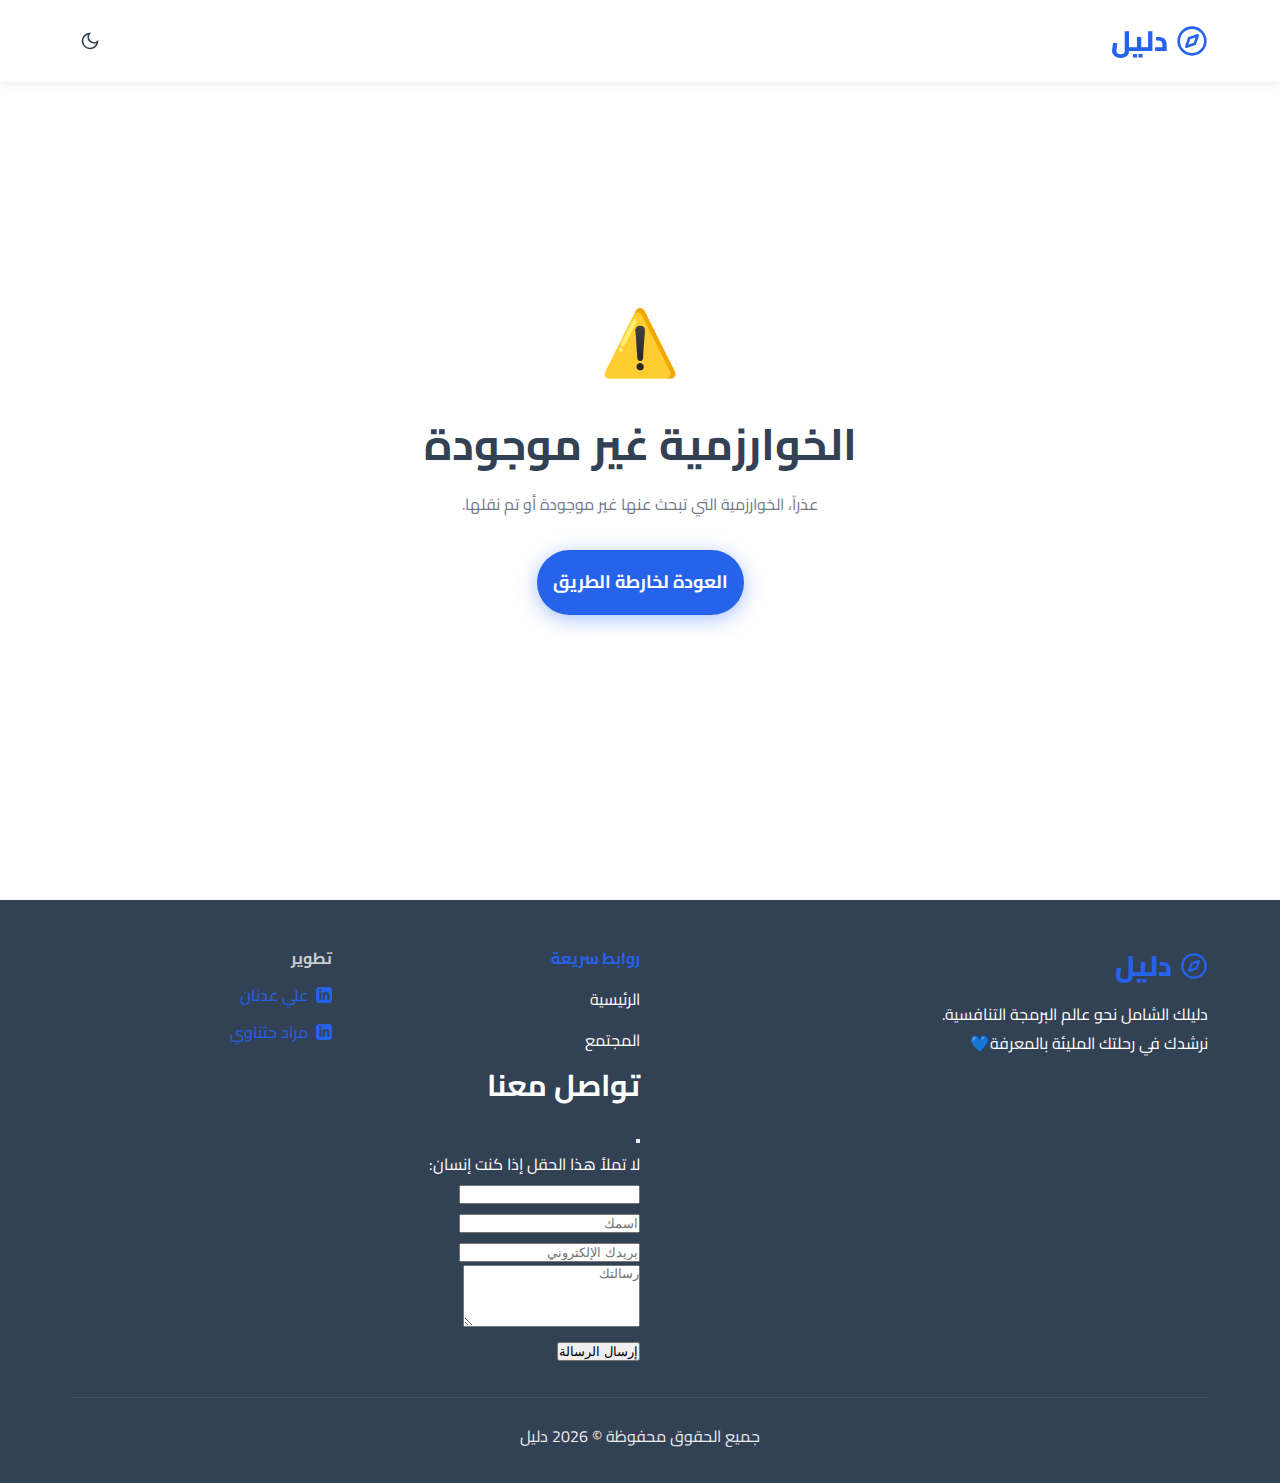
<file: algorithm.html>
<!DOCTYPE html>
<html lang="ar" dir="rtl">
<head>
    <meta charset="UTF-8">
    <meta name="viewport" content="width=device-width, initial-scale=1.0">
    <meta name="description" content="تعلم الخوارزميات والبرمجة التنافسية مع دليل">
    <title id="page-title">الخوارزميات | دليل</title>
    
    <!-- Open Graph Meta Tags -->
    <meta property="og:title" content="الخوارزميات | دليل" id="og-title">
    <meta property="og:description" content="تعلم الخوارزميات والبرمجة التنافسية مع دليل" id="og-description">
    <meta property="og:type" content="article">
    
    <!-- Google Fonts - Cairo -->
    <link rel="preconnect" href="https://fonts.googleapis.com">
    <link rel="preconnect" href="https://fonts.gstatic.com" crossorigin>
    <link href="https://fonts.googleapis.com/css2?family=Cairo:wght@400;500;600;700;800;900&display=swap" rel="stylesheet">
    
    <!-- Favicon -->
    <link rel="icon" type="image/png" href="assets/images/icon.png">
    
    <!-- CSS Files -->
    <link rel="stylesheet" href="assets/css/main.css">
    <link rel="stylesheet" href="assets/css/components.css">
    <link rel="stylesheet" href="assets/css/animations.css">
    <link rel="stylesheet" href="assets/css/responsive.css">
    <link rel="stylesheet" href="assets/css/algorithm.css">
</head>
<body>
    <!-- Loading State -->
    <div id="loading-state" class="loading-container">
        <div class="loading-spinner"></div>
        <p>جارٍ التحميل...</p>
    </div>

    <!-- Error State -->
    <div id="error-state" class="error-container" style="display: none;">
        <div class="error-icon">⚠️</div>
        <h2>الخوارزمية غير موجودة</h2>
        <p>عذراً، الخوارزمية التي تبحث عنها غير موجودة أو تم نقلها.</p>
        <a href="index.html#roadmap" class="cta-button primary">العودة لخارطة الطريق</a>
    </div>

    <!-- Navigation -->
    <nav class="navbar" id="navbar">
        <div class="nav-container">
            <a href="index.html" class="logo">
                <svg class="logo-icon" width="32" height="32" viewBox="0 0 24 24" fill="none" stroke="currentColor" stroke-width="2" stroke-linecap="round" stroke-linejoin="round">
                    <circle cx="12" cy="12" r="10"/>
                    <polygon points="16.24 7.76 14.12 14.12 7.76 16.24 9.88 9.88 16.24 7.76"/>
                </svg>
                <span>دليل</span>
            </a>
            <div class="nav-actions">
                <button class="theme-toggle" id="themeToggle" aria-label="تبديل الوضع الليلي">
                    <svg class="sun-icon" width="20" height="20" viewBox="0 0 24 24" fill="none" stroke="currentColor" stroke-width="2">
                        <circle cx="12" cy="12" r="5"/>
                        <line x1="12" y1="1" x2="12" y2="3"/>
                        <line x1="12" y1="21" x2="12" y2="23"/>
                        <line x1="4.22" y1="4.22" x2="5.64" y2="5.64"/>
                        <line x1="18.36" y1="18.36" x2="19.78" y2="19.78"/>
                        <line x1="1" y1="12" x2="3" y2="12"/>
                        <line x1="21" y1="12" x2="23" y2="12"/>
                        <line x1="4.22" y1="19.78" x2="5.64" y2="18.36"/>
                        <line x1="18.36" y1="5.64" x2="19.78" y2="4.22"/>
                    </svg>
                    <svg class="moon-icon" width="20" height="20" viewBox="0 0 24 24" fill="none" stroke="currentColor" stroke-width="2">
                        <path d="M21 12.79A9 9 0 1 1 11.21 3 7 7 0 0 0 21 12.79z"/>
                    </svg>
                </button>
            </div>
        </div>
    </nav>

    <!-- Algorithm Content -->
    <main id="algorithm-content" class="algorithm-page" style="display: none;">
        <!-- Breadcrumb -->
        <div class="breadcrumb-container">
            <div class="container">
                <nav class="breadcrumb">
                    <a href="index.html">الرئيسية</a>
                    <span class="breadcrumb-separator">←</span>
                    <a href="index.html#roadmap">خارطة الطريق</a>
                    <span class="breadcrumb-separator">←</span>
                    <span id="breadcrumb-category">الخوارزميات</span>
                    <span class="breadcrumb-separator">←</span>
                    <span id="breadcrumb-title" class="breadcrumb-current">...</span>
                </nav>
            </div>
        </div>

        <!-- Hero Section -->
        <section class="algo-hero">
            <div class="container">
                <div class="algo-hero-content">
                    <span id="algo-category" class="algo-category-badge">...</span>
                    <h1 id="algo-title" class="algo-title">...</h1>
                    <p id="algo-description" class="algo-description">...</p>
                    <div class="algo-meta">
                        <span class="meta-item difficulty-badge" id="algo-difficulty-container">
                            <span id="algo-difficulty">...</span>
                        </span>
                    </div>
                </div>
            </div>
        </section>

        <!-- Main Content -->
        <section class="algo-main-content">
            <div class="container">
                <div class="content-grid">
                    <!-- Main Column -->
                    <div class="main-column">
                        <!-- What is it? -->
                        <div class="content-card" id="what-section">
                            <h2 class="section-title">شو هاد الموضوع؟</h2>
                            <div id="algo-what" class="content-text"></div>
                        </div>

                        <!-- Why Learn It? -->
                        <div class="content-card" id="why-section">
                            <h2 class="section-title">ليش لازم تتعلمه؟</h2>
                            <div id="algo-why" class="content-text"></div>
                        </div>

                        <!-- Learning Resources -->
                        <div class="content-card">
                            <h2 class="section-title">📚 مصادر التعلم</h2>
                            <div id="algo-resources" class="resources-list"></div>
                        </div>

                        <!-- Practice Problems -->
                        <div class="content-card" id="problems-section">
                            <h2 class="section-title">💪 مسائل للتدريب</h2>
                            <div id="algo-problems" class="problems-list"></div>
                        </div>
                    </div>

                    <!-- Sidebar -->
                    <aside class="sidebar">
                        <!-- Quick Links -->
                        <div class="sidebar-card">
                            <h3 class="sidebar-title">روابط سريعة</h3>
                            <ul class="quick-links">
                                <li><a href="#what-section">شو هاد الموضوع؟</a></li>
                                <li><a href="#why-section">ليش تتعلمه؟</a></li>
                                <li><a href="#problems-section">مسائل التدريب</a></li>
                            </ul>
                        </div>

                        <!-- Prerequisites -->
                        <div class="sidebar-card" id="prerequisites-card" style="display: none;">
                            <h3 class="sidebar-title">المتطلبات المسبقة</h3>
                            <ul id="algo-prerequisites" class="prerequisites-list"></ul>
                        </div>

                        <!-- Related Topics -->
                        <div class="sidebar-card" id="related-card" style="display: none;">
                            <h3 class="sidebar-title">مواضيع ذات صلة</h3>
                            <ul id="algo-related" class="related-list"></ul>
                        </div>
                    </aside>
                </div>
            </div>
        </section>
    </main>

    <!-- Footer -->
    <footer class="footer">
        <div class="container">
            <div class="footer-content">
                <div class="footer-main">
                    <h3 class="footer-logo">
                        <svg class="footer-logo-icon" width="28" height="28" viewBox="0 0 24 24" fill="none" stroke="currentColor" stroke-width="2" stroke-linecap="round" stroke-linejoin="round">
                            <circle cx="12" cy="12" r="10"/>
                            <polygon points="16.24 7.76 14.12 14.12 7.76 16.24 9.88 9.88 16.24 7.76"/>
                        </svg>
                        <span>دليل</span>
                    </h3>
                    <p class="footer-description">دليلك الشامل نحو عالم البرمجة التنافسية.<br>نرشدك في رحلتك المليئة بالمعرفة💙</p>
                </div>
                <div class="footer-links">
                    <h4>روابط سريعة</h4>
                    <ul>
                        <li><a href="index.html">الرئيسية</a></li>
                        <li><a href="https://chat.whatsapp.com/LYK94nQM7yE2huBVjhwfBO" class="no-external-icon">المجتمع</a></li>
                    </ul>
                    
                    <!-- Modal Dialog -->
                    <div id="contact-modal" class="modal">
                        <div class="modal-overlay"></div>
                        <div class="modal-content">
                            <div class="modal-header">
                                <h3 class="modal-title">تواصل معنا</h3>
                                <button class="modal-close" id="modal-close" aria-label="إغلاق">
                                    <i class="fas fa-times"></i>
                                </button>
                            </div>
                            
                            <div class="modal-body">
                                <form 
                                    id="contact-form" 
                                    class="contact-form"
                                    name="contact"
                                    method="POST"
                                    data-netlify="true"
                                    data-netlify-honeypot="bot-field"
                                    netlify
                                >
                                    <!-- Netlify Bot Field (hidden) -->
                                    <input type="hidden" name="form-name" value="contact" />
                                    <!-- Hidden honeypot field - visually hidden but in DOM -->
                                    <div class="visually-hidden">
                                        <label>
                                            لا تملأ هذا الحقل إذا كنت إنسان: 
                                            <input name="bot-field" class="form-input" autocomplete="off" tabindex="-1" />
                                        </label>
                                    </div>
                                    
                                    <div class="form-group">
                                        <input type="text" id="name" name="name" placeholder="اسمك" required class="form-input" autocomplete="name">
                                    </div>
                                    <div class="form-group">
                                        <input type="email" id="email" name="email" placeholder="بريدك الإلكتروني" required class="form-input" autocomplete="email">
                                    </div>
                                    <div class="form-group">
                                        <textarea id="message" name="message" rows="4" placeholder="رسالتك" required class="form-textarea no-resize-horizontal" autocomplete="off"></textarea>
                                    </div>
                                    <button type="submit" class="submit-btn form-submit-btn">إرسال الرسالة</button>
                                    <div id="form-message" class="form-message form-message-default"></div>
                                </form>
                            </div>
                        </div>
                    </div>
                </div>
                <div class="footer-credit">
                    <h4 style="margin-bottom: 0.75rem; color: #cccccc">تطوير</h4>
                    <div class="designer-links">
                        <a href="https://www.linkedin.com/in/aliadnan08" target="_blank" class="designer-link no-external-icon">
                            <svg width="16" height="16" viewBox="0 0 24 24" fill="currentColor">
                                <path d="M19 0h-14c-2.761 0-5 2.239-5 5v14c0 2.761 2.239 5 5 5h14c2.762 0 5-2.239 5-5v-14c0-2.761-2.238-5-5-5zm-11 19h-3v-11h3v11zm-1.5-12.268c-.966 0-1.75-.79-1.75-1.764s.784-1.764 1.75-1.764 1.75.79 1.75 1.764-.783 1.764-1.75 1.764zm13.5 12.268h-3v-5.604c0-3.368-4-3.113-4 0v5.604h-3v-11h3v1.765c1.396-2.586 7-2.777 7 2.476v6.759z"/>
                            </svg>
                            علي عدنان
                        </a>
                        <a href="https://www.linkedin.com/in/muradhethnawi" target="_blank" class="designer-link no-external-icon">
                            <svg width="16" height="16" viewBox="0 0 24 24" fill="currentColor">
                                <path d="M19 0h-14c-2.761 0-5 2.239-5 5v14c0 2.761 2.239 5 5 5h14c2.762 0 5-2.239 5-5v-14c0-2.761-2.238-5-5-5zm-11 19h-3v-11h3v11zm-1.5-12.268c-.966 0-1.75-.79-1.75-1.764s.784-1.764 1.75-1.764 1.75.79 1.75 1.764-.783 1.764-1.75 1.764zm13.5 12.268h-3v-5.604c0-3.368-4-3.113-4 0v5.604h-3v-11h3v1.765c1.396-2.586 7-2.777 7 2.476v6.759z"/>
                            </svg>
                            مراد حثناوي
                        </a>
                    </div>
                </div>
            </div>
            <div class="footer-bottom">
                <p></p>
                <script>
                    document.querySelector('.footer-bottom p').textContent = 
                    `جميع الحقوق محفوظة © ${new Date().getFullYear()} دليل`;
                </script>
            </div>
        </div>
    </footer>

    <!-- JavaScript Files -->
    <script src="assets/js/main.js"></script>
    <script src="assets/js/utils.js"></script>
    <script src="assets/js/algorithm.js"></script>
    <script src="assets/js/back-to-top.js"></script>
</body>
</html>
</file>
<file: assets/css/main.css>
/* ===================================
   Main Styles - Dalil Landing Page
   =================================== */

/* CSS Variables */
:root {
    --primary: #2563EB;
    --white: #FFFFFF;
    --dark: #334155;
    --accent: #10B981;
    --light-gray: #F8FAFC;
    --border: #E2E8F0;
    --footer-text: #FFFFFF;
    --shadow-sm: 0 2px 8px rgba(0, 0, 0, 0.08);
    --shadow-md: 0 4px 16px rgba(0, 0, 0, 0.12);
    --shadow-lg: 0 8px 32px rgba(0, 0, 0, 0.16);
}

/* Dark Mode Variables */
[data-theme="dark"] {
    --primary: #3B82F6;
    --white: #1E293B;
    --dark: #F1F5F9;
    --accent: #34D399;
    --light-gray: #0F172A;
    --border: #334155;
    --footer-text: #9A9A9A;
    --shadow-sm: 0 2px 8px rgba(0, 0, 0, 0.3);
    --shadow-md: 0 4px 16px rgba(0, 0, 0, 0.4);
    --shadow-lg: 0 8px 32px rgba(0, 0, 0, 0.5);
}

[data-theme="dark"] body {
    background: #0F172A;
}

[data-theme="dark"] .hero-background {
    opacity: 0.03;
}

[data-theme="dark"] .navbar {
    background: rgba(15, 23, 42, 0.98);
}

[data-theme="dark"] .card,
[data-theme="dark"] .process-step,
[data-theme="dark"] .benefit-card,
[data-theme="dark"] .roadmap-content,
[data-theme="dark"] .resource-box,
[data-theme="dark"] .topic-group {
    background: #1E293B;
    border-color: #334155;
}

[data-theme="dark"] .language-card,
[data-theme="dark"] .algo-stage,
[data-theme="dark"] .platform-link {
    background: #1E293B;
}

[data-theme="dark"] .language-card:hover,
[data-theme="dark"] .platform-link:hover {
    background: #334155;
}

[data-theme="dark"] .footer {
    background: #0F172A;
    border-top: 1px solid #334155;
}

/* Reset & Base Styles */
* {
    margin: 0;
    padding: 0;
    box-sizing: border-box;
}

html {
    scroll-behavior: smooth;
}

body {
    font-family: 'Cairo', 'Segoe UI', Tahoma, Geneva, Verdana, sans-serif;
    background: var(--white);
    color: var(--dark);
    line-height: 1.8;
    overflow-x: hidden;
}

/* Typography */
h1, h2, h3, h4, h5, h6 {
    font-weight: 700;
    line-height: 1.3;
    margin-bottom: 1rem;
}

h1 {
    font-size: clamp(2rem, 5vw, 3.5rem);
}

h2 {
    font-size: clamp(1.75rem, 4vw, 2.75rem);
}

h3 {
    font-size: clamp(1.25rem, 3vw, 1.875rem);
}

p {
    margin-bottom: 1rem;
}

a {
    text-decoration: none;
    color: inherit;
    transition: all 0.3s ease;
}

/* Container */
.container {
    max-width: 1200px;
    margin: 0 auto;
    padding: 0 2rem;
}

/* Section Styles */
.section {
    padding: 5rem 0;
    position: relative;
}

.section-title {
    text-align: center;
    color: var(--dark);
    margin-bottom: 1.5rem;
}

.section-intro,
.section-text {
    text-align: center;
    font-size: 1.125rem;
    color: var(--dark);
    opacity: 0.85;
    max-width: 800px;
    margin: 0 auto 3rem;
}

/* Navigation */
.navbar {
    position: fixed;
    top: 0;
    width: 100%;
    background: rgba(255, 255, 255, 0.98);
    backdrop-filter: blur(10px);
    padding: 1rem 0;
    box-shadow: var(--shadow-sm);
    z-index: 1000;
    transition: all 0.3s ease;
}

.navbar.scrolled {
    padding: 0.5rem 0;
    box-shadow: var(--shadow-md);
}

.nav-container {
    max-width: 1200px;
    margin: 0 auto;
    padding: 0 2rem;
    display: flex;
    justify-content: space-between;
    align-items: center;
}

.nav-actions {
    display: flex;
    align-items: center;
    gap: 1rem;
}

.theme-toggle {
    background: none;
    border: none;
    cursor: pointer;
    padding: 0.5rem;
    display: flex;
    align-items: center;
    justify-content: center;
    border-radius: 8px;
    transition: all 0.3s ease;
}

.theme-toggle:hover {
    background: var(--light-gray);
}

.theme-toggle .sun-icon {
    display: none;
    color: var(--dark);
}

.theme-toggle .moon-icon {
    display: block;
    color: var(--dark);
}

[data-theme="dark"] .theme-toggle .sun-icon {
    display: block;
}

[data-theme="dark"] .theme-toggle .moon-icon {
    display: none;
}

.logo {
    font-size: 1.75rem;
    font-weight: 800;
    color: var(--primary);
    cursor: pointer;
    display: flex;
    align-items: center;
    gap: 0.5rem;
    transition: transform 0.3s ease;
}

.logo:hover {
    transform: scale(1.05);
}

.logo-icon {
    color: var(--primary);
    animation: rotate-compass 20s linear infinite;
}

@keyframes rotate-compass {
    0% {
        transform: rotate(0deg);
    }
    100% {
        transform: rotate(360deg);
    }
}

.logo:hover .logo-icon {
    animation-play-state: paused;
    transform: rotate(45deg);
}

.nav-links {
    display: flex;
    list-style: none;
    gap: 2rem;
}

.nav-link {
    color: var(--dark);
    font-weight: 500;
    font-size: large;
    padding: 0.5rem 0;
    position: relative;
}

.nav-link::after {
    content: '';
    position: absolute;
    bottom: 0;
    right: 0;
    width: 0;
    height: 2px;
    background: var(--primary);
    transition: width 0.3s ease;
}

.nav-link:hover::after,
.nav-link.active::after {
    width: 100%;
    right: auto;
    left: 0;
}

.menu-toggle {
    display: none;
    flex-direction: column;
    gap: 4px;
    background: none;
    border: none;
    cursor: pointer;
    padding: 0.5rem;
}

.menu-toggle span {
    width: 25px;
    height: 3px;
    background: var(--dark);
    border-radius: 2px;
    transition: all 0.3s ease;
}

/* Buttons */
.cta-button {
    padding: 1rem;
    font-size: 1.125rem;
    font-weight: 700;
    font-family: 'Cairo', 'Segoe UI', sans-serif;
    border: none;
    border-radius: 50px;
    cursor: pointer;
    transition: all 0.3s ease;
    display: inline-block;
    letter-spacing: 0.02em;
}

.cta-button.primary {
    background: var(--primary);
    color: var(--white);
    box-shadow: 0 4px 20px rgba(37, 99, 235, 0.4);
}

.cta-button.primary:hover {
    background: #1d4ed8;
    transform: translateY(-2px);
    box-shadow: 0 6px 30px rgba(37, 99, 235, 0.5);
}

.cta-button.secondary {
    background: var(--accent);
    color: var(--white);
    box-shadow: 0 4px 20px rgba(16, 185, 129, 0.4);
}

.cta-button.secondary:hover {
    background: #059669;
    transform: translateY(-2px);
    box-shadow: 0 6px 30px rgba(16, 185, 129, 0.5);
}

/* Hero Section */
.hero {
    min-height: 100vh;
    display: flex;
    align-items: center;
    justify-content: center;
    position: relative;
    overflow: hidden;
    padding-top: 80px;
}

.hero-background {
    position: absolute;
    top: 0;
    left: 0;
    width: 100%;
    height: 100%;
    background: linear-gradient(135deg, #667eea 0%, #764ba2 100%);
    opacity: 0.05;
    z-index: 0;
}

.hero-background::before {
    content: '';
    position: absolute;
    top: -50%;
    right: -20%;
    width: 800px;
    height: 800px;
    background: radial-gradient(circle, var(--primary) 0%, transparent 70%);
    opacity: 0.1;
    animation: float 20s infinite ease-in-out;
}

.hero-background::after {
    content: '';
    position: absolute;
    bottom: -50%;
    left: -20%;
    width: 600px;
    height: 600px;
    background: radial-gradient(circle, var(--accent) 0%, transparent 70%);
    opacity: 0.1;
    animation: float 25s infinite ease-in-out reverse;
}

.hero-content {
    position: relative;
    z-index: 1;
    text-align: center;
    max-width: 900px;
}

.hero-title {
    color: var(--primary);
    margin-bottom: 1.5rem;
}

.hero-subtitle {
    font-size: clamp(1.125rem, 2.5vw, 1.5rem);
    color: var(--dark);
    margin-bottom: 1.5rem;
    font-weight: 500;
}

.hero-text {
    font-size: 1.125rem;
    color: var(--dark);
    opacity: 0.8;
    margin-bottom: 2.5rem;
    line-height: 1.8;
}

/* Why Section */
.why-section {
    background: var(--light-gray);
}

/* What Section */
.what-section {
    background: var(--white);
}

/* Core Section */
.core-section {
    background: var(--light-gray);
}

/* Roadmap Section */
.roadmap-section {
    background: var(--white);
}

/* Community Section */
.community-section {
    background: linear-gradient(135deg, var(--primary) 0%, #1d4ed8 100%);
    color: var(--white);
}

.community-section .section-title {
    color: var(--white);
}

.community-content {
    text-align: center;
    max-width: 700px;
    margin: 0 auto;
}

.community-text {
    font-size: 1.25rem;
    margin-bottom: 2rem;
    line-height: 1.8;
}

/* Footer */
.footer {
    background: var(--dark);
    color: var(--footer-text);
    padding: 3rem 0 1rem;
}

.footer-content {
    display: grid;
    grid-template-columns: 2fr 1fr 1fr;
    gap: 3rem;
    margin-bottom: 2rem;
}

.footer-logo {
    font-size: 1.75rem;
    font-weight: 800;
    color: var(--primary);
    margin-bottom: 1rem;
    display: flex;
    align-items: center;
    gap: 0.5rem;
}

.footer-logo-icon {
    color: var(--primary);
}

.footer-description {
    line-height: 1.8;
}

.footer-links h4 {
    color: var(--primary);
    margin-bottom: 1rem;
}

.footer-links ul {
    list-style: none;
}

.footer-links li {
    margin-bottom: 0.75rem;
}

.footer-links a:hover {
    color: var(--primary);
}

.hidden {
    display: none !important;
    visibility: hidden;
    opacity: 0;
    height: 0;
    width: 0;
    position: absolute;
    left: -9999px;
}

.netlify-form-success {
    padding: 20px;
    background-color: rgba(76, 175, 80, 0.1);
    border-radius: 8px;
    border: 1px solid #4caf50;
    margin-top: 15px;
}

.netlify-form-success h3 {
    color: #4caf50;
    margin-bottom: 10px;
}

.netlify-form-success p {
    color: #333;
    line-height: 1.5;
}

.submit-btn.loading {
    position: relative;
    color: transparent;
}

.submit-btn.loading::after {
    content: "";
    position: absolute;
    left: 50%;
    top: 50%;
    width: 20px;
    height: 20px;
    margin-top: -10px;
    margin-left: -10px;
    border-radius: 50%;
    border: 2px solid #fff;
    border-top-color: transparent;
    animation: spin 0.8s linear infinite;
}

.footer-credit {
    text-align: right;
}

.designer-links {
    display: flex;
    flex-direction: column;
    gap: 0.5rem;
    width: fit-content;
}

.designer-link {
    color: var(--primary);
    display: flex;
    align-items: center;
    width: max-content;
    gap: 0.5rem;
    transition: all 0.3s ease;
}

.designer-link:hover {
    color: var(--accent);
}

.designer-link svg {
    order: -1;
}

.no-external-icon::after {
    display: none !important;
}

.footer-bottom {
    border-top: 1px solid rgba(255, 255, 255, 0.1);
    padding-top: 1.5rem;
    text-align: center;
    opacity: 0.9;
}
</file>
<file: assets/css/components.css>
/* ===================================
   Components Styles - Dalil Landing Page
   =================================== */

/* Cards Grid */
.cards-grid {
    display: grid;
    grid-template-columns: repeat(auto-fit, minmax(250px, 1fr));
    gap: 2rem;
    margin-top: 3rem;
}

.card {
    background: var(--white);
    padding: 2rem;
    border-radius: 16px;
    box-shadow: var(--shadow-md);
    transition: all 0.3s ease;
    border: 2px solid transparent;
}

.card:hover {
    transform: translateY(-8px);
    box-shadow: var(--shadow-lg);
    border-color: var(--primary);
}

.card-icon {
    width: 64px;
    height: 64px;
    border-radius: 12px;
    display: flex;
    align-items: center;
    justify-content: center;
    margin-bottom: 1.5rem;
    color: var(--white);
}

.card-title {
    font-size: 1.25rem;
    color: var(--dark);
    margin-bottom: 0.75rem;
}

.card-text {
    color: var(--dark);
    opacity: 0.8;
    line-height: 1.7;
}

/* Process Steps */
.process-steps {
    display: flex;
    align-items: center;
    justify-content: center;
    gap: 2rem;
    margin: 3rem 0;
    flex-wrap: wrap;
}

.process-step {
    background: var(--white);
    padding: 2rem;
    border-radius: 16px;
    box-shadow: var(--shadow-md);
    flex: 1;
    min-width: 250px;
    max-width: 300px;
    text-align: center;
    transition: all 0.3s ease;
}

.process-step:hover {
    transform: translateY(-5px);
    box-shadow: var(--shadow-lg);
}

.step-number {
    width: 50px;
    height: 50px;
    background: linear-gradient(135deg, var(--primary) 0%, #1d4ed8 100%);
    color: var(--white);
    border-radius: 50%;
    display: flex;
    align-items: center;
    justify-content: center;
    font-size: 1.5rem;
    font-weight: 700;
    margin: 0 auto 1rem;
}

.step-title {
    font-size: 1.125rem;
    color: var(--dark);
    margin-bottom: 0.75rem;
}

.step-text {
    color: var(--dark);
    opacity: 0.8;
    line-height: 1.7;
}

.process-arrow {
    font-size: 2rem;
    color: var(--primary);
    font-weight: 700;
}

.bridge-text {
    background: linear-gradient(135deg, var(--accent) 0%, #059669 100%);
    color: var(--white);
    padding: 2rem;
    border-radius: 16px;
    text-align: center;
    margin-top: 3rem;
    font-size: 1.25rem;
    font-weight: 500;
    box-shadow: 0 8px 32px rgba(16, 185, 129, 0.3);
}

/* Definition Box */
.definition-box {
    background: linear-gradient(135deg, var(--primary) 0%, #1d4ed8 100%);
    color: var(--white);
    padding: 2.5rem;
    border-radius: 20px;
    text-align: center;
    margin: 2rem auto 3rem;
    max-width: 800px;
    box-shadow: 0 8px 32px rgba(37, 99, 235, 0.3);
}

.definition-icon {
    font-size: 3rem;
    margin-bottom: 1rem;
}

.definition-text {
    font-size: 1.375rem;
    line-height: 1.8;
    margin: 0;
}

/* Benefits Grid */
.subsection-title {
    text-align: center;
    font-size: 1.75rem;
    color: var(--dark);
    margin: 3rem 0 2rem;
}

.benefits-grid {
    display: grid;
    grid-template-columns: repeat(auto-fit, minmax(350px, 1fr));
    gap: 2rem;
    margin-top: 2rem;
}

.benefit-card {
    background: var(--white);
    padding: 2rem;
    border-radius: 16px;
    box-shadow: var(--shadow-md);
    transition: all 0.3s ease;
    border-left: 4px solid var(--primary);
}

.benefit-card:hover {
    transform: translateY(-5px);
    box-shadow: var(--shadow-lg);
    border-left-color: var(--accent);
}

.benefit-icon {
    font-size: 2.5rem;
    margin-bottom: 1rem;
    display: block;
}

.benefit-card h4 {
    color: var(--primary);
    font-size: 1.25rem;
    margin-bottom: 0.75rem;
}

.benefit-card p {
    color: var(--dark);
    opacity: 0.85;
    line-height: 1.7;
    margin: 0;
}

/* Roadmap Timeline */
.roadmap-timeline {
    position: relative;
    margin-top: 3rem;
}

.roadmap-timeline::before {
    content: '';
    position: absolute;
    right: 50%;
    top: 0;
    bottom: 0;
    width: 3px;
    background: var(--border);
    transform: translateX(50%);
}

.roadmap-item {
    position: relative;
    margin-bottom: 3rem;
    display: flex;
    gap: 2rem;
    align-items: flex-start;
}

.roadmap-item:nth-child(odd) {
    flex-direction: row-reverse;
}

.roadmap-marker {
    width: 60px;
    height: 60px;
    background: linear-gradient(135deg, var(--primary) 0%, #1d4ed8 100%);
    color: var(--white);
    border-radius: 50%;
    display: flex;
    align-items: center;
    justify-content: center;
    font-size: 1.5rem;
    font-weight: 700;
    flex-shrink: 0;
    box-shadow: 0 4px 20px rgba(37, 99, 235, 0.4);
    position: relative;
    z-index: 2;
}

.roadmap-content {
    flex: 1;
    background: var(--white);
    padding: 2rem;
    border-radius: 16px;
    box-shadow: var(--shadow-md);
    border: 2px solid var(--border);
    transition: all 0.3s ease;
}

.roadmap-content:hover {
    border-color: var(--primary);
    box-shadow: var(--shadow-lg);
}

.roadmap-title {
    color: var(--primary);
    font-size: 1.5rem;
    margin-bottom: 1rem;
}

.roadmap-text {
    color: var(--dark);
    opacity: 0.85;
    margin-bottom: 1.5rem;
    line-height: 1.7;
}

/* Language Options */
.language-options {
    display: grid;
    gap: 1rem;
    margin-top: 1.5rem;
}

.language-card {
    background: var(--light-gray);
    padding: 1.5rem;
    border-radius: 12px;
    border-right: 4px solid var(--primary);
    transition: all 0.3s ease;
}

.language-card:hover {
    background: var(--white);
    border-right-color: var(--accent);
    box-shadow: var(--shadow-sm);
}

.language-card h4 {
    color: var(--primary);
    font-size: 1.125rem;
    margin-bottom: 0.5rem;
}

.language-card p {
    color: var(--dark);
    opacity: 0.85;
    margin: 0;
    line-height: 1.7;
}

/* Basics List */
.basics-list {
    list-style: none;
    margin-top: 1.5rem;
}

.basics-list li {
    background: var(--light-gray);
    padding: 1rem 1.5rem;
    margin-bottom: 0.75rem;
    border-radius: 8px;
    border-right: 3px solid var(--accent);
    line-height: 1.7;
}

.basics-list li strong {
    color: var(--primary);
}

/* External Link Icon - Reusable */
.external-link {
    position: relative;
}

.external-link::after {
    content: '';
    position: absolute;
    left: 0.5rem;
    top: 50%;
    transform: translateY(-50%);
    width: 14px;
    height: 14px;
    background-image: url("data:image/svg+xml,%3Csvg xmlns='http://www.w3.org/2000/svg' width='16' height='16' viewBox='0 0 24 24' fill='none' stroke='%232563EB' stroke-width='2' stroke-linecap='round' stroke-linejoin='round'%3E%3Cpath d='M18 13v6a2 2 0 0 1-2 2H5a2 2 0 0 1-2-2V8a2 2 0 0 1 2-2h6'%3E%3C/path%3E%3Cpolyline points='15 3 21 3 21 9'%3E%3C/polyline%3E%3Cline x1='10' y1='14' x2='21' y2='3'%3E%3C/line%3E%3C/svg%3E");
    background-size: contain;
    background-repeat: no-repeat;
    opacity: 0.7;
    transition: opacity 0.3s ease;
}

.external-link:hover::after {
    opacity: 1;
}

/* Practice Resources */
.practice-resources {
    margin-top: 1.5rem;
}

.resource-box {
    background: linear-gradient(135deg, #f5f7fa 0%, #e9ecef 100%);
    padding: 1.5rem;
    border-radius: 12px;
    margin-bottom: 1.5rem;
    border: 2px solid var(--border);
}

.resource-box h4 {
    color: var(--primary);
    font-size: 1.25rem;
    margin-bottom: 0.75rem;
}

.resource-box p {
    color: var(--dark);
    opacity: 0.85;
    line-height: 1.7;
    margin-bottom: 1rem;
}

.resource-link {
    display: inline-flex;
    align-items: center;
    gap: 0.5rem;
    color: var(--primary);
    font-weight: 600;
    padding: 0.75rem 1.5rem;
    background: var(--white);
    box-shadow: var(--shadow-sm);
    border-radius: 8px;
    transition: all 0.3s ease;
}

.resource-link:hover {
    background: var(--primary);
    color: var(--white);
    transform: translateX(5px);
}

.resource-link:hover::after {
    filter: brightness(0) invert(1);
}

.resources-subtitle {
    color: var(--dark);
    font-size: 1.125rem;
    margin: 1.5rem 0 1rem;
}

.platform-links {
    display: flex;
    flex-direction: column;
    gap: 0.75rem;
    margin: 1rem 0 1.5rem;
}

.platform-link {
    background: var(--light-gray);
    padding: 1rem 1.5rem;
    border-radius: 8px;
    border-right: 3px solid var(--primary);
    transition: all 0.3s ease;
    display: block;
}

.platform-link:hover {
    background: var(--white);
    border-right-color: var(--accent);
    box-shadow: var(--shadow-sm);
    transform: translateX(3px);
}

.platform-link strong {
    color: var(--primary);
}

/* Algorithm Stages */
.algo-stages {
    margin-top: 2rem;
}

.algo-stage {
    background: var(--light-gray);
    padding: 1.5rem;
    border-radius: 12px;
    margin-bottom: 1.5rem;
    border-right: 4px solid var(--primary);
}

.algo-stage h4 {
    color: var(--primary);
    font-size: 1.125rem;
    margin-bottom: 1rem;
}
/* Algorithm Buttons */
.algo-button {
    display: block;
    width: 100%;
    padding: 1rem 1.5rem;
    background: var(--white);
    border: 2px solid var(--border);
    border-radius: 12px;
    color: var(--primary);
    font-weight: 600;
    font-size: 1rem;
    text-align: center;
    text-decoration: none;
    margin-bottom: 1rem;
    transition: all 0.3s ease;
    cursor: pointer;
}

.algo-button:hover {
    background: var(--primary);
    color: white;
    border-color: var(--primary);
    transform: translateY(-2px);
    box-shadow: var(--shadow-md);
}

/* Basics Section */
.basics-section {
    background: linear-gradient(135deg, #f0f9ff 0%, #e0f2fe 100%);
    padding: 4rem 0;
}

.basics-content {
    max-width: 800px;
    margin: 0 auto;
}

.basics-text {
    font-size: 1.125rem;
    line-height: 1.8;
    color: var(--dark);
    margin-bottom: 2rem;
    text-align: center;
}

.conclusion-box {
    background: var(--white);
    padding: 2rem;
    border-radius: 16px;
    border: 2px solid var(--primary);
    box-shadow: var(--shadow-md);
    text-align: center;
}

.conclusion-box h3 {
    color: var(--primary);
    font-size: 1.5rem;
    margin-bottom: 1rem;
}

.conclusion-box p {
    line-height: 1.8;
    color: var(--dark);
}

/* Competitions Section */
.competitions-section {
    background: linear-gradient(180deg, #ffe169 0%, #ffd220 100%);
    padding: 4rem 0;
}

.competitions-grid {
    display: grid;
    grid-template-columns: repeat(auto-fit, minmax(300px, 1fr));
    gap: 2rem;
    margin: 3rem 0;
}

.competition-card {
    background: var(--white);
    padding: 2rem;
    border-radius: 16px;
    box-shadow: var(--shadow-md);
    border: 2px solid transparent;
    transition: all 0.3s ease;
}

.competition-card:hover {
    border-color: var(--primary);
    transform: translateY(-5px);
}

.competition-icon {
    font-size: 3rem;
    text-align: center;
    margin-bottom: 1rem;
}

.competition-title {
    color: var(--primary);
    font-size: 1.5rem;
    margin-bottom: 1rem;
    text-align: center;
}

.competition-list {
    list-style: none;
    padding: 0;
}

.competition-list li {
    padding: 0.5rem 0;
    color: var(--dark);
    border-bottom: 1px solid var(--border);
}

.competition-list li:last-child {
    border-bottom: none;
}

.competition-list strong {
    color: var(--primary);
}

.competition-tips {
    background: var(--white);
    padding: 2rem;
    border-radius: 16px;
    margin-top: 3rem;
    box-shadow: var(--shadow-md);
}

.competition-tips h3 {
    color: var(--primary);
    margin-bottom: 1.5rem;
}

.competition-tips ol {
    padding-right: 1.5rem;
    margin-bottom: 1.5rem;
}

.competition-tips li {
    margin-bottom: 1rem;
    line-height: 1.6;
}

.final-tip {
    color: var(--primary);
    padding: 1rem;
    background: rgba(37, 99, 235, 0.1);
    border-radius: 8px;
    border-right: 4px solid var(--primary);
}

/* Tips Box */
.tips-box {
    background: #f0f9ff;
    border-right: 4px solid #3b82f6;
    padding: 1.5rem;
    margin: 1.5rem 0;
    border-radius: 12px;
}

.tips-box h5 {
    color: var(--primary);
    margin-bottom: 1rem;
    font-size: 1.125rem;
}

.tips-box ol {
    padding-right: 1.5rem;
}

.tips-box li {
    margin-bottom: 1rem;
    line-height: 1.6;
}

.tips-box em {
    color: #4b5563;
    font-size: 0.95rem;
}

/* Topic Links */
.topic-link {
    color: var(--primary);
    text-decoration: none;
    transition: all 0.3s ease;
    font-weight: 500;
}

.topic-link:hover {
    color: var(--accent);
    text-decoration: underline;
}

/* Dark Mode Support */
[data-theme="dark"] .algo-button {
    background: var(--white);
    color: var(--primary);
    border-color: var(--border);
}

[data-theme="dark"] .algo-button:hover {
    background: var(--primary);
    color: var(--white);
}

[data-theme="dark"] .basics-section {
    background: linear-gradient(135deg, #1e3a8a 0%, #0c4a6e 100%);
}

[data-theme="dark"] .competitions-section {
    background: linear-gradient(180deg, #134bb3 0%, #ffcc00 100%);
}

[data-theme="dark"] .tips-box {
    background: rgba(30, 58, 138, 0.2);
    border-right-color: #60a5fa;
}

/* Note Box */
.note-box {
    background: linear-gradient(135deg, #ffd89b 0%, #19547b 100%);
    color: var(--white);
    padding: 2rem;
    border-radius: 12px;
    margin: 2rem 0;
    box-shadow: 0 4px 20px rgba(0, 0, 0, 0.15);
}

.note-box h4 {
    color: var(--white);
    font-size: 1.25rem;
    margin-bottom: 0.75rem;
}

.note-box p {
    margin: 0;
    line-height: 1.8;
}

/* Advanced Topics */
.advanced-topics {
    margin-top: 2rem;
}

.topic-group {
    background: var(--white);
    padding: 1.5rem;
    border-radius: 12px;
    margin-bottom: 1.5rem;
    border: 2px solid var(--border);
    transition: all 0.3s ease;
}

.topic-group:hover {
    border-color: var(--primary);
    box-shadow: var(--shadow-sm);
}

.topic-group h4 {
    color: var(--primary);
    font-size: 1.125rem;
    margin-bottom: 1rem;
}

.topic-group ul {
    list-style: none;
    padding-right: 1rem;
}

.topic-group li {
    padding: 0.5rem 0;
    color: var(--dark);
    opacity: 0.85;
    line-height: 1.7;
    position: relative;
    padding-right: 1.5rem;
}

.topic-group li::before {
    content: '▸';
    position: absolute;
    right: 0;
    color: var(--accent);
    font-weight: 700;
}
</file>
<file: assets/css/animations.css>
/* ===================================
   Animations Styles - Dalil Landing Page
   =================================== */

/* Keyframe Animations */
@keyframes fadeInUp {
    from {
        opacity: 0;
        transform: translateY(30px);
    }
    to {
        opacity: 1;
        transform: translateY(0);
    }
}

@keyframes fadeIn {
    from {
        opacity: 0;
    }
    to {
        opacity: 1;
    }
}

@keyframes slideInRight {
    from {
        opacity: 0;
        transform: translateX(50px);
    }
    to {
        opacity: 1;
        transform: translateX(0);
    }
}

@keyframes slideInLeft {
    from {
        opacity: 0;
        transform: translateX(-50px);
    }
    to {
        opacity: 1;
        transform: translateX(0);
    }
}

@keyframes float {
    0%, 100% {
        transform: translateY(0) rotate(0deg);
    }
    50% {
        transform: translateY(-20px) rotate(5deg);
    }
}

@keyframes pulse {
    0%, 100% {
        transform: scale(1);
    }
    50% {
        transform: scale(1.05);
    }
}

@keyframes shimmer {
    0% {
        background-position: -1000px 0;
    }
    100% {
        background-position: 1000px 0;
    }
}

/* Animation Classes */
.fade-in-up {
    animation: fadeInUp 0.8s ease forwards;
    opacity: 0;
}

.fade-in {
    animation: fadeIn 0.8s ease forwards;
    opacity: 0;
}

.slide-in-right {
    animation: slideInRight 0.8s ease forwards;
    opacity: 0;
}

.slide-in-left {
    animation: slideInLeft 0.8s ease forwards;
    opacity: 0;
}

/* Animation Delays */
.delay-1 {
    animation-delay: 0.2s;
}

.delay-2 {
    animation-delay: 0.4s;
}

.delay-3 {
    animation-delay: 0.6s;
}

.delay-4 {
    animation-delay: 0.8s;
}

/* Scroll Animations */
.animate-on-scroll {
    opacity: 0;
    transform: translateY(30px);
    transition: all 0.6s ease;
}

.animate-on-scroll.animated {
    opacity: 1;
    transform: translateY(0);
}

/* Hover Effects */
.hover-lift {
    transition: transform 0.3s ease, box-shadow 0.3s ease;
}

.hover-lift:hover {
    transform: translateY(-5px);
}

.hover-scale {
    transition: transform 0.3s ease;
}

.hover-scale:hover {
    transform: scale(1.05);
}

/* Loading Animation */
.loading {
    position: relative;
    overflow: hidden;
}

.loading::after {
    content: '';
    position: absolute;
    top: 0;
    left: 0;
    width: 100%;
    height: 100%;
    background: linear-gradient(
        90deg,
        rgba(255, 255, 255, 0) 0%,
        rgba(255, 255, 255, 0.3) 50%,
        rgba(255, 255, 255, 0) 100%
    );
    animation: shimmer 2s infinite;
}

/* Stagger Animation for Lists */
.stagger-animation > * {
    opacity: 0;
    animation: fadeInUp 0.6s ease forwards;
}

.stagger-animation > *:nth-child(1) {
    animation-delay: 0.1s;
}

.stagger-animation > *:nth-child(2) {
    animation-delay: 0.2s;
}

.stagger-animation > *:nth-child(3) {
    animation-delay: 0.3s;
}

.stagger-animation > *:nth-child(4) {
    animation-delay: 0.4s;
}

.stagger-animation > *:nth-child(5) {
    animation-delay: 0.5s;
}

.stagger-animation > *:nth-child(6) {
    animation-delay: 0.6s;
}

/* Rotate Animation */
@keyframes rotate {
    from {
        transform: rotate(0deg);
    }
    to {
        transform: rotate(360deg);
    }
}

.rotate {
    animation: rotate 20s linear infinite;
}

/* Bounce Animation */
@keyframes bounce {
    0%, 20%, 50%, 80%, 100% {
        transform: translateY(0);
    }
    40% {
        transform: translateY(-10px);
    }
    60% {
        transform: translateY(-5px);
    }
}

.bounce {
    animation: bounce 2s infinite;
}

/* Glow Effect */
.glow {
    animation: glow 2s ease-in-out infinite alternate;
}

@keyframes glow {
    from {
        box-shadow: 0 0 5px var(--primary), 0 0 10px var(--primary);
    }
    to {
        box-shadow: 0 0 10px var(--primary), 0 0 20px var(--primary), 0 0 30px var(--primary);
    }
}

/* Fade Slide Variants */
.fade-slide-up {
    opacity: 0;
    transform: translateY(20px);
    transition: opacity 0.6s ease, transform 0.6s ease;
}

.fade-slide-up.visible {
    opacity: 1;
    transform: translateY(0);
}

.fade-slide-right {
    opacity: 0;
    transform: translateX(-20px);
    transition: opacity 0.6s ease, transform 0.6s ease;
}

.fade-slide-right.visible {
    opacity: 1;
    transform: translateX(0);
}

.fade-slide-left {
    opacity: 0;
    transform: translateX(20px);
    transition: opacity 0.6s ease, transform 0.6s ease;
}

.fade-slide-left.visible {
    opacity: 1;
    transform: translateX(0);
}

/* Scale In Animation */
.scale-in {
    opacity: 0;
    transform: scale(0.9);
    transition: opacity 0.5s ease, transform 0.5s ease;
}

.scale-in.visible {
    opacity: 1;
    transform: scale(1);
}

/* Progress Bar Animation */
@keyframes progressBar {
    from {
        width: 0%;
    }
    to {
        width: 100%;
    }
}

.progress-animate {
    animation: progressBar 2s ease forwards;
}

/* Typing Animation */
@keyframes typing {
    from {
        width: 0;
    }
    to {
        width: 100%;
    }
}

.typing-animation {
    overflow: hidden;
    white-space: nowrap;
    animation: typing 3s steps(40) forwards;
}

/* Reveal Animation */
.reveal {
    position: relative;
    overflow: hidden;
}

.reveal::before {
    content: '';
    position: absolute;
    top: 0;
    left: 0;
    width: 100%;
    height: 100%;
    background: var(--primary);
    transform: translateX(-100%);
    transition: transform 0.6s ease;
}

.reveal.active::before {
    transform: translateX(100%);
}
</file>
<file: assets/css/responsive.css>
/* ===================================
   Responsive Styles - Dalil Landing Page
   =================================== */

/* Tablet (768px and below) */
@media (max-width: 768px) {
    /* Navigation */
    .menu-toggle {
        display: flex;
    }

    .nav-actions {
        gap: 0.5rem;
    }

    .nav-links {
        position: fixed;
        top: 0;
        right: -100%;
        width: 80%;
        max-width: 250px;
        height: 100vh;
        background: var(--white);
        flex-direction: column;
        padding: 2rem;
        box-shadow: -2px 0 10px rgba(0, 0, 0, 0.1);
        transition: right 0.3s ease;
    }

    .nav-links.active {
        right: 0;
    }

    .nav-link {
        width: 100%;
        border-bottom: 1px solid var(--border);
        border-radius: 8px;
        transition: all 0.3s ease;
    }

    .nav-link:hover {
        background: var(--light-gray);
    }

    .nav-link.active {
        background: var(--primary);
        color: var(--white);
        padding-inline: 1rem;
        border-bottom-color: transparent;
    }

    .nav-link.active::after {
        display: none;
    }

    .menu-toggle.active span:nth-child(1) {
        transform: rotate(45deg) translate(5px, 5px);
    }

    .menu-toggle.active span:nth-child(2) {
        opacity: 0;
    }

    .menu-toggle.active span:nth-child(3) {
        transform: rotate(-45deg) translate(7px, -7px);
    }

    /* Container */
    .container {
        padding: 0 1.5rem;
    }

    /* Sections */
    .section {
        padding: 3rem 0;
    }

    /* Hero */
    .hero {
        min-height: 80vh;
        padding-top: 100px;
    }

    .hero-title {
        font-size: 2rem;
    }

    .hero-subtitle {
        font-size: 1.125rem;
    }

    .hero-text {
        font-size: 1rem;
    }

    /* Cards Grid */
    .cards-grid {
        grid-template-columns: 1fr;
        gap: 1.5rem;
    }

    /* Process Steps */
    .process-steps {
        flex-direction: column;
        gap: 1rem;
    }

    .process-arrow {
        transform: rotate(270deg);
        font-size: 1.5rem;
    }

    .process-step {
        max-width: 100%;
    }

    /* Benefits Grid */
    .benefits-grid {
        grid-template-columns: 1fr;
    }

    /* Roadmap Timeline */
    .roadmap-timeline::before {
        right: 30px;
        transform: none;
    }

    .roadmap-item {
        display: unset;
        padding-right: 0;
    }

    .roadmap-item:nth-child(odd) {
        flex-direction: row !important;
    }

    .roadmap-marker {
        width: 50px;
        height: 50px;
        font-size: 1.25rem;
    }

    .roadmap-content {
        margin-top: 0.5rem;
        margin-bottom: 1.5rem;
        flex: 1;
    }

        .algo-button {
        padding: 0.875rem 1rem;
        font-size: 0.95rem;
    }
    
    .competitions-grid {
        grid-template-columns: 1fr;
    }
    
    .tips-box {
        padding: 1rem;
    }

    /* Footer */
    .footer-content {
        grid-template-columns: 1fr;
        gap: 2rem;
    }

    .contact-form-container {
        margin-top: 20px;
    }
    
    .form-input,
    .form-textarea {
        padding: 8px 10px;
        font-size: 0.85rem;
    }
    
    .form-textarea {
        min-height: 80px;
    }
    
    .form-submit-btn {
        padding: 8px 16px;
        font-size: 0.85rem;
    }
    
    .form-submit-btn.loading::after {
        width: 18px;
        height: 18px;
        margin-top: -9px;
        margin-left: -9px;
    }

    .footer-credit {
        text-align: right;
    }

    /* Language Options */
    .language-options {
        gap: 1rem;
    }

    /* Platform Links */
    .platform-links {
        gap: 0.75rem;
    }
}

/* Mobile (480px and below) */
@media (max-width: 480px) {
    /* Typography */
    h1 {
        font-size: 1.75rem;
    }

    h2 {
        font-size: 1.5rem;
    }

    h3 {
        font-size: 1.25rem;
    }

    /* Container */
    .container {
        padding: 0 1rem;
    }

    /* Navigation */
    .logo {
        font-size: 1.5rem;
    }

    .nav-container {
        padding: 0 1rem;
    }

    /* Hero */
    .hero {
        min-height: 70vh;
    }

    .hero-title {
        font-size: 1.5rem;
    }

    .hero-subtitle {
        font-size: 1rem;
    }

    .hero-text {
        font-size: 0.9375rem;
    }

    .cta-button {
        padding: 0.875rem 2rem;
        font-size: 1rem;
    }

    /* Section */
    .section {
        padding: 2.5rem 0;
    }

    .section-title {
        font-size: 1.5rem;
    }

    .section-intro,
    .section-text {
        font-size: 1rem;
    }

    /* Cards */
    .card {
        padding: 1.5rem;
    }

    .card-icon {
        width: 56px;
        height: 56px;
    }

    /* Process Steps */
    .process-step {
        padding: 1.5rem;
    }

    .step-number {
        width: 45px;
        height: 45px;
        font-size: 1.25rem;
    }

    /* Definition Box */
    .definition-box {
        padding: 2rem 1.5rem;
    }

    .definition-icon {
        font-size: 2.5rem;
    }

    .definition-text {
        font-size: 1.125rem;
    }

    /* Benefits */
    .benefit-card {
        padding: 1.5rem;
    }

    .benefit-icon {
        font-size: 2rem;
    }

    /* Roadmap */
    .roadmap-timeline::before {
        right: 25px;
    }

    .roadmap-marker {
        width: 45px;
        height: 45px;
        font-size: 1.125rem;
    }

    .roadmap-content {
        margin-top: 0.5rem; 
        margin-bottom: 1.5rem;
        padding: 1.5rem;
    }

    .roadmap-title {
        font-size: 1.25rem;
    }

    /* Language Cards */
    .language-card {
        padding: 1.25rem;
    }

    .language-card h4 {
        font-size: 1rem;
    }

    /* Resource Box */
    .resource-box {
        padding: 1.25rem;
    }

    .resource-link {
        padding: 0.625rem 1.25rem;
        font-size: 0.9375rem;
    }

    /* Algorithm Stages */
    .algo-stage {
        padding: 1.25rem;
    }

    /* Note Box */
    .note-box {
        padding: 1.5rem;
    }

    /* Topic Groups */
    .topic-group {
        padding: 1.25rem;
    }

    /* Community */
    .community-text {
        font-size: 1.125rem;
    }

    /* Footer */
    .footer {
        padding: 2rem 0 1rem;
    }

    .footer-content {
        gap: 1.5rem;
    }

    .footer-logo {
        font-size: 1.5rem;
    }
}

/* Large Screens (1440px and above) */
@media (min-width: 1440px) {
    .container {
        max-width: 1400px;
    }

    .hero-title {
        font-size: 4rem;
    }

    .hero-subtitle {
        font-size: 1.75rem;
    }

    .section-title {
        font-size: 3rem;
    }
}

/* Landscape Mobile */
@media (max-height: 500px) and (orientation: landscape) {
    .hero {
        min-height: 100vh;
        padding-top: 80px;
    }

    .hero-content {
        padding: 2rem 0;
    }

    .hero-title {
        font-size: 1.75rem;
        margin-bottom: 1rem;
    }

    .hero-subtitle {
        font-size: 1rem;
        margin-bottom: 1rem;
    }

    .hero-text {
        font-size: 0.9375rem;
        margin-bottom: 1.5rem;
    }
}

/* Print Styles */
@media print {
    .navbar,
    .menu-toggle,
    .cta-button,
    .footer {
        display: none;
    }

    .section {
        page-break-inside: avoid;
    }

    body {
        font-size: 12pt;
    }
}
</file>
<file: assets/css/algorithm.css>
/* ===================================
   Algorithm Page Styles - Dalil
   =================================== */

/* Loading State */
.loading-container {
    min-height: 100vh;
    display: flex;
    flex-direction: column;
    align-items: center;
    justify-content: center;
    gap: 1rem;
}

.loading-spinner {
    width: 50px;
    height: 50px;
    border: 4px solid var(--border);
    border-top-color: var(--primary);
    border-radius: 50%;
    animation: spin 0.8s linear infinite;
}

@keyframes spin {
    to { transform: rotate(360deg); }
}

/* Error State */
.error-container {
    min-height: 100vh;
    display: flex;
    flex-direction: column;
    align-items: center;
    justify-content: center;
    text-align: center;
    padding: 2rem;
}

.error-icon {
    font-size: 4rem;
    margin-bottom: 1rem;
}

.error-container h2 {
    color: var(--dark);
    margin-bottom: 1rem;
}

.error-container p {
    color: var(--dark);
    opacity: 0.7;
    margin-bottom: 2rem;
    max-width: 500px;
}

/* Algorithm Page */
.algorithm-page {
    padding-top: 80px;
}

/* Breadcrumb */
.breadcrumb-container {
    background: var(--light-gray);
    padding: 1rem 0;
    border-bottom: 1px solid var(--border);
}

.breadcrumb {
    display: flex;
    align-items: center;
    gap: 0.5rem;
    flex-wrap: wrap;
    font-size: 0.875rem;
}

.breadcrumb a {
    color: var(--primary);
    transition: opacity 0.3s ease;
}

.breadcrumb a:hover {
    opacity: 0.7;
}

.breadcrumb-separator {
    color: var(--dark);
    opacity: 0.5;
}

.breadcrumb-current {
    color: var(--dark);
    font-weight: 600;
}

/* Hero Section */
.algo-hero {
    background: linear-gradient(135deg, var(--primary) 0%, #1d4ed8 100%);
    color: white;
    padding: 3rem 0;
}

.algo-hero-content {
    max-width: 800px;
}

.algo-category-badge {
    display: inline-block;
    padding: 0.5rem 1rem;
    background: rgba(255, 255, 255, 0.2);
    border-radius: 20px;
    font-size: 0.875rem;
    font-weight: 600;
    margin-bottom: 1rem;
}

.algo-title {
    font-size: clamp(2rem, 5vw, 3rem);
    margin-bottom: 1rem;
    color: white;
}

.algo-description {
    font-size: 1.25rem;
    line-height: 1.8;
    margin-bottom: 1.5rem;
    opacity: 0.95;
}

.algo-meta {
    display: flex;
    gap: 2rem;
    flex-wrap: wrap;
}

.meta-item {
    display: flex;
    align-items: center;
    gap: 0.5rem;
    font-size: 1rem;
}

.meta-item svg {
    flex-shrink: 0;
}

/* Difficulty Color Classes */
.difficulty-badge {
    display: inline-flex;
    align-items: center;
    gap: 0.5rem;
    padding: 0.5rem 1.25rem;
    border-radius: 20px;
    font-weight: 600;
    font-size: 0.95rem;
    border: 2px solid transparent;
    transition: all 0.3s ease;
}

.difficulty-icon {
    font-size: 1.1rem;
}

/* Difficulty Color Classes */
.difficulty-beginner {
    background: rgba(76, 175, 80, 0.15);
    color: #2E7D32;
    border-color: rgba(76, 175, 80, 0.3);
}

.difficulty-beginner .difficulty-icon {
    color: #4CAF50;
}

.difficulty-intermediate {
    background: rgba(255, 152, 0, 0.15);
    color: #EF6C00;
    border-color: rgba(255, 152, 0, 0.3);
}

.difficulty-intermediate .difficulty-icon {
    color: #FF9800;
}

.difficulty-advanced {
    background: rgba(244, 67, 54, 0.15);
    color: #C62828;
    border-color: rgba(244, 67, 54, 0.3);
}

.difficulty-advanced .difficulty-icon {
    color: #F44336;
}

.difficulty-easy {
    background: rgba(76, 175, 80, 0.15);
    color: #2E7D32;
    border-color: rgba(76, 175, 80, 0.3);
}

.difficulty-easy .difficulty-icon {
    color: #4CAF50;
}

.difficulty-medium {
    background: rgba(255, 152, 0, 0.15);
    color: #EF6C00;
    border-color: rgba(255, 152, 0, 0.3);
}

.difficulty-medium .difficulty-icon {
    color: #FF9800;
}

.difficulty-hard {
    background: rgba(244, 67, 54, 0.15);
    color: #C62828;
    border-color: rgba(244, 67, 54, 0.3);
}

.difficulty-hard .difficulty-icon {
    color: #F44336;
}

/* Dark Mode Support */
[data-theme="dark"] .difficulty-beginner {
    background: rgba(76, 175, 80, 0.2);
    color: #81C784;
}

[data-theme="dark"] .difficulty-intermediate {
    background: rgba(255, 152, 0, 0.2);
    color: #FFB74D;
}

[data-theme="dark"] .difficulty-advanced {
    background: rgba(244, 67, 54, 0.2);
    color: #E57373;
}

[data-theme="dark"] .difficulty-easy {
    background: rgba(76, 175, 80, 0.2);
    color: #81C784;
}

[data-theme="dark"] .difficulty-medium {
    background: rgba(255, 152, 0, 0.2);
    color: #FFB74D;
}

[data-theme="dark"] .difficulty-hard {
    background: rgba(244, 67, 54, 0.2);
    color: #E57373;
}

/* Main Content */
.algo-main-content {
    padding: 3rem 0;
}

.content-grid {
    display: grid;
    grid-template-columns: 1fr 300px;
    gap: 2rem;
    align-items: start;
}

/* Main Column */
.main-column {
    min-width: 0;
}

.content-card {
    background: var(--white);
    padding: 2rem;
    border-radius: 16px;
    box-shadow: var(--shadow-md);
    margin-bottom: 2rem;
    border: 1px solid var(--border);
}

.section-title {
    color: var(--primary);
    font-size: 1.75rem;
    margin-bottom: 1.5rem;
    padding-bottom: 0.75rem;
    border-bottom: 2px solid var(--border);
}

.content-text {
    color: var(--dark);
    line-height: 1.8;
}

.content-text p {
    margin-bottom: 1rem;
}

.content-text .bullet-point {
    padding-right: 0.5rem;
    margin-bottom: 0.75rem;
}

/* Resources List */
.resources-list {
    display: flex;
    flex-direction: column;
    gap: 1rem;
}

.resource-item {
    display: flex;
    align-items: flex-start;
    gap: 1rem;
    padding: 1.5rem;
    background: var(--light-gray);
    border-radius: 12px;
    border: 2px solid transparent;
    transition: all 0.3s ease;
    text-decoration: none;
    color: inherit;
}

.resource-item:hover {
    border-color: var(--primary);
    transform: translateX(3px);
    box-shadow: var(--shadow-sm);
}

.resource-icon {
    font-size: 2rem;
    flex-shrink: 0;
}

.resource-content {
    flex: 1;
}

.resource-title {
    color: var(--dark);
    font-size: 1.125rem;
    margin-bottom: 0.5rem;
}

.resource-meta {
    display: flex;
    gap: 0.5rem;
    flex-wrap: wrap;
}

.resource-badge {
    padding: 0.25rem 0.75rem;
    border-radius: 12px;
    width: 5rem;
    font-size: 0.75rem;
    font-weight: 600;
    display: flex;
    align-items: center;
    justify-content: center;
    gap: 0.25rem;
}

.resource-badge.ar {
    background: rgba(16, 185, 129, 0.1);
    color: var(--accent);
}

.resource-badge.en {
    background: rgba(37, 99, 235, 0.1);
    color: var(--primary);
}

/* Problems List */
.problems-list {
    display: flex;
    flex-direction: column;
    gap: 1rem;
}

.problem-item {
    padding: 1.5rem;
    background: var(--light-gray);
    border-radius: 12px;
    border: 2px solid transparent;
    transition: all 0.3s ease;
    text-decoration: none;
    color: inherit;
}

.problem-item:hover {
    border-color: var(--accent);
    transform: translateX(3px);
    box-shadow: var(--shadow-sm);
}

.problem-header {
    display: flex;
    justify-content: space-between;
    align-items: center;
    gap: 1rem;
}

.problem-title {
    color: var(--dark);
    font-size: 1.125rem;
    margin-bottom: 0;
}

.problem-badges {
    display: flex;
    gap: 0.5rem;
    margin-left: 1rem;
    flex-shrink: 0;
}

.problem-badge {
    padding: 0.25rem 0.75rem;
    border-radius: 12px;
    width: 5rem;
    font-size: 0.75rem;
    font-weight: 600;
    white-space: nowrap;
    display: flex;
    align-items: center;
    justify-content: center;
    gap: 0.25rem;
}

.problem-badge.platform {
    background: rgba(37, 99, 235, 0.1);
    color: var(--primary);
}

/* Sidebar */
.sidebar {
    position: sticky;
    top: 100px;
}

.sidebar-card {
    background: var(--white);
    padding: 1.5rem;
    border-radius: 12px;
    box-shadow: var(--shadow-sm);
    margin-bottom: 1.5rem;
    border: 1px solid var(--border);
}

.sidebar-title {
    color: var(--primary);
    font-size: 1.125rem;
    margin-bottom: 1rem;
    padding-bottom: 0.5rem;
    border-bottom: 1px solid var(--border);
}

.quick-links,
.prerequisites-list,
.related-list {
    list-style: none;
    padding: 0;
}

.quick-links li,
.prerequisites-list li,
.related-list li {
    margin-bottom: 0.75rem;
}

.quick-links a,
.related-list a {
    color: var(--dark);
    transition: all 0.3s ease;
    display: block;
    padding: 0.5rem;
    border-radius: 6px;
}

.quick-links a:hover,
.related-list a:hover {
    background: var(--light-gray);
    color: var(--primary);
    transform: translateX(3px);
}

.prerequisites-list li {
    color: var(--dark);
    opacity: 0.85;
}

/* Dark Mode */
[data-theme="dark"] .breadcrumb-container {
    background: var(--white);
}

[data-theme="dark"] .content-card,
[data-theme="dark"] .sidebar-card {
    background: var(--white);
    border-color: var(--border);
}

[data-theme="dark"] .resource-item,
[data-theme="dark"] .problem-item {
    background: rgba(255, 255, 255, 0.05);
}

[data-theme="dark"] .resource-item:hover,
[data-theme="dark"] .problem-item:hover {
    background: rgba(255, 255, 255, 0.1);
}

/* Responsive */
@media (max-width: 768px) {
    .content-grid {
        grid-template-columns: 1fr;
    }

    .sidebar {
        position: static;
    }

    .algo-hero {
        padding: 2rem 0;
    }

    .algo-meta {
        gap: 1rem;
    }

    .content-card {
        padding: 1.5rem;
    }

    .problem-header {
        flex-direction: column;
    }

    .problem-badges {
        align-self: flex-start;
    }
}
</file>
